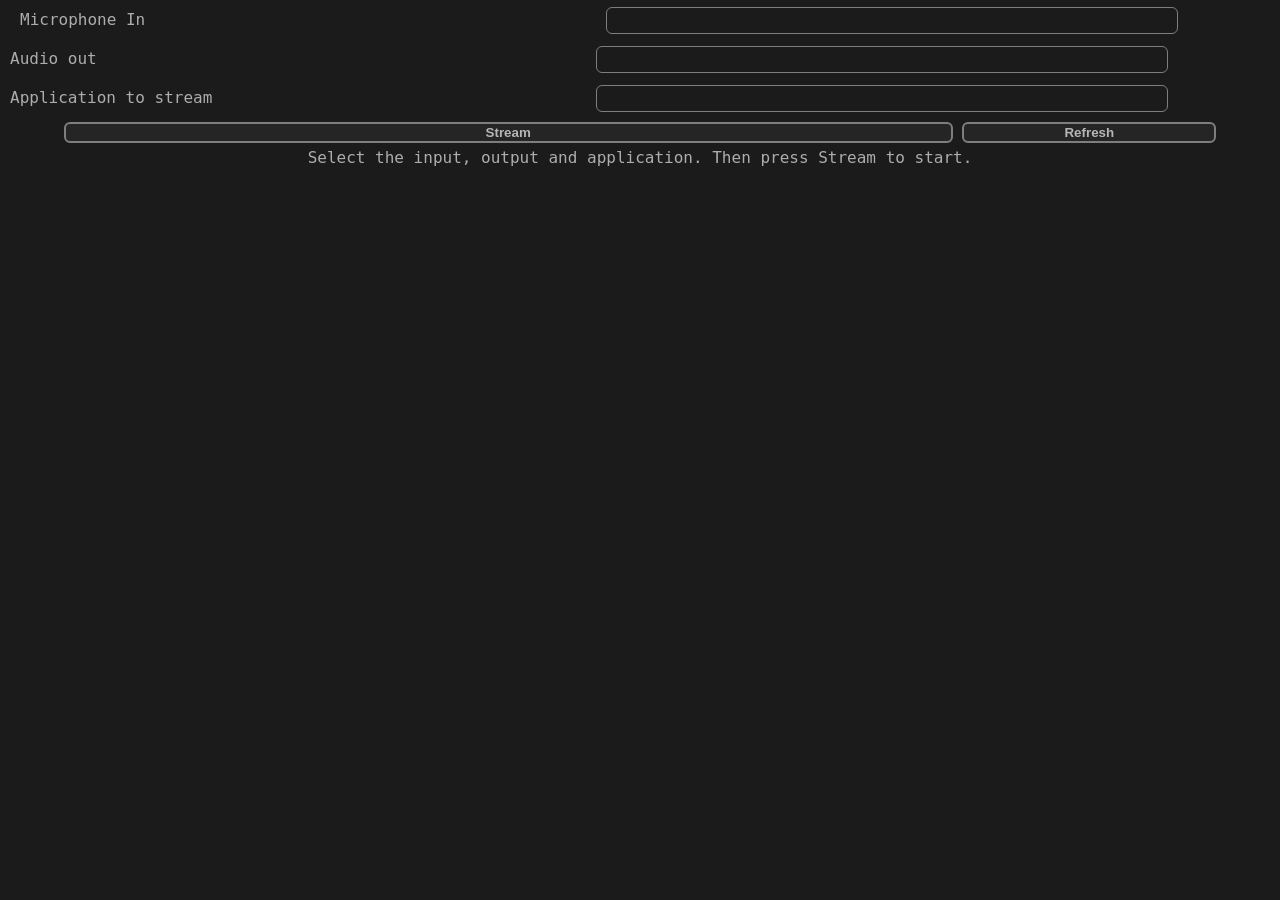
<file: GUI.html>
<!DOCTYPE html>
<html>

<head>
    <style>

        * {
            appearance: none;
        }
        html,body{
            margin:0;
            padding:0;
            border:none;
            background-color: rgb(27, 27, 27);
            color: rgb(173, 173, 173);
            overflow: hidden;
            font-family: monospace;
        }
        #motd{
            font-size: 14px;
        }
        body{
            font-size:16px;
            
        }
        *{
            padding:5px;
        }
        select,select *{
            background-color: rgb(27, 27, 27);
            color: rgb(173, 173, 173);
         

        }
        select,select > popup{
            border:0.2vmin solid rgb(126, 126, 126);
            border-radius: 6px;
        }

        button:hover{
            background-color: rgb(59, 59, 59);

        }

        button{
            background-color: rgb(37, 37, 37);
            color: rgb(182, 182, 182);
            font-weight: bold;
            border-radius: 6px;
                        border:2px solid rgb(126, 126, 126);
            padding:1px;
            padding-left:3px;
            padding-right:3px;
            cursor: pointer;
        }
        body > div{
            display:block;
            text-align: left;
        }

        select{
            width:45%;

        }
        label{
            display: inline-block;
            width:45%;
        }
     
        #controls{
            text-align: center;
        }
        #controls  button {
            width:20%;
        }
        #controls  button:first-child {
            width:70%;
        }

        body.streaming select,     body.streaming  #controls  button:nth-child(2){
            pointer-events: none;
            opacity:0.5;
            hit-margin: -30000px;
        }
       

    </style>

</head>

<body>
        <div>
            <i class="fas fa-microphone"></i> <label>Microphone In</label>
            <select id="sources">
            </select>
        </div>
        <div>
            <label>Audio out</label>
            <select id="sinks">
            </select> 
        </div>
        <div>
        <label>Application to stream</label>
        <select id="pids">
        </select> 

    </div>
    <div id="controls">
        <button id="stream">Stream</button> 
        <button id="refresh">Refresh</button> 

        <div id="status">Select the input, output and application. Then press Stream to start.</div>
    </div>
    <div id="motd"></div>

<script type="text/tiscript">
        const DEFAULT_STATUS="Select the input, output and application. Then press Stream to start.";
        let STREAMING=false;
        let LID = 0;
        const IDmap = {};

        function populateOptions(gid, vals) {
            const el =  self.select("#" + gid);
            
            for(let i=0;i<vals.length;i++) {
                const v=vals[i];
                let idd = IDmap[gid + "_" + v.name];
                if (!idd) {
                    idd = gid + "_" + LID++;
                    IDmap[gid + "_" + v.name] = idd;
                }
                let vel = el.select("#" + idd);
                if (!vel) {
                    vel = new Element("option");
                    vel.attributes["id"]= idd;
                    el.select("popup").append(vel);
                    
                }
                vel.value = v.name;
                
                vel.html = v.description.toHtmlString();
            }
            el.value="";

            return el;
        }

       
        function reload() {
            setStatus("Loading...");
            self.timer(500,function(){

                // MOTD
                self.select("#motd").html=view.getMOTD();

                // Reload sources
                const sources = view.listSources();
                const sourcesEl = populateOptions("sources", sources);

                // Reload sinks
                const sinks =  view.listSinks();
                const sinksEl = populateOptions("sinks", sinks);


                // Reload processes
                const processes =  view.listProcesses();
                processes.unshift({
                    name:"auto",
                    description:"auto (select window)"            
                });

                const pidsEl = populateOptions("pids", processes);

                const streamBtn =  self.select("#stream");
                streamBtn.onClick= function() {
                    if(STREAMING){
                        STREAMING=false;
                        streamBtn.html="Start";
                        setStatus("Stopping...")
                        self.timer(500,function(){
                            view.stopStream();
                            setStatus(DEFAULT_STATUS);
                            self.select('body').attributes["class"]="";
                        });
                    }else{
                        STREAMING=true;
                        streamBtn.html="Stop";
                        setStatus("Starting...")
                        self.select('body').attributes["class"]="streaming";
                        self.timer(500,function(){
                            const source = sourcesEl.select("option:current").value;
                            const out = sinksEl.select("option:current").value;
                            let pids = pidsEl.select("option:current").value;
                    
                            const cnt=function(){
                                view.println("Source: "+source+" Output: "+out+" Pids: "+ pids);
                                setStatus("Streaming "+pids+"...")
                                view.startStream(source,out,pids);
                            };
                            
                            if(pids=="auto"){
                                setStatus("Select the application by clicking its window...")
                                self.timer(100,function(){
                                    pids=view.clickSelect();
                                    cnt();
                                });
                            }else{
                                self.timer(100,function(){
                                    cnt();
                                });
                            }
                        });
                    }
                }

                const refreshBtn=self.select("#refresh");
                refreshBtn.onClick= reload;
                setStatus(DEFAULT_STATUS);
            });
        }

        function setStatus(s){
            self.select("#status").html=s;
        }

        reload();
        
    </script>
</body>

</html>
</file>
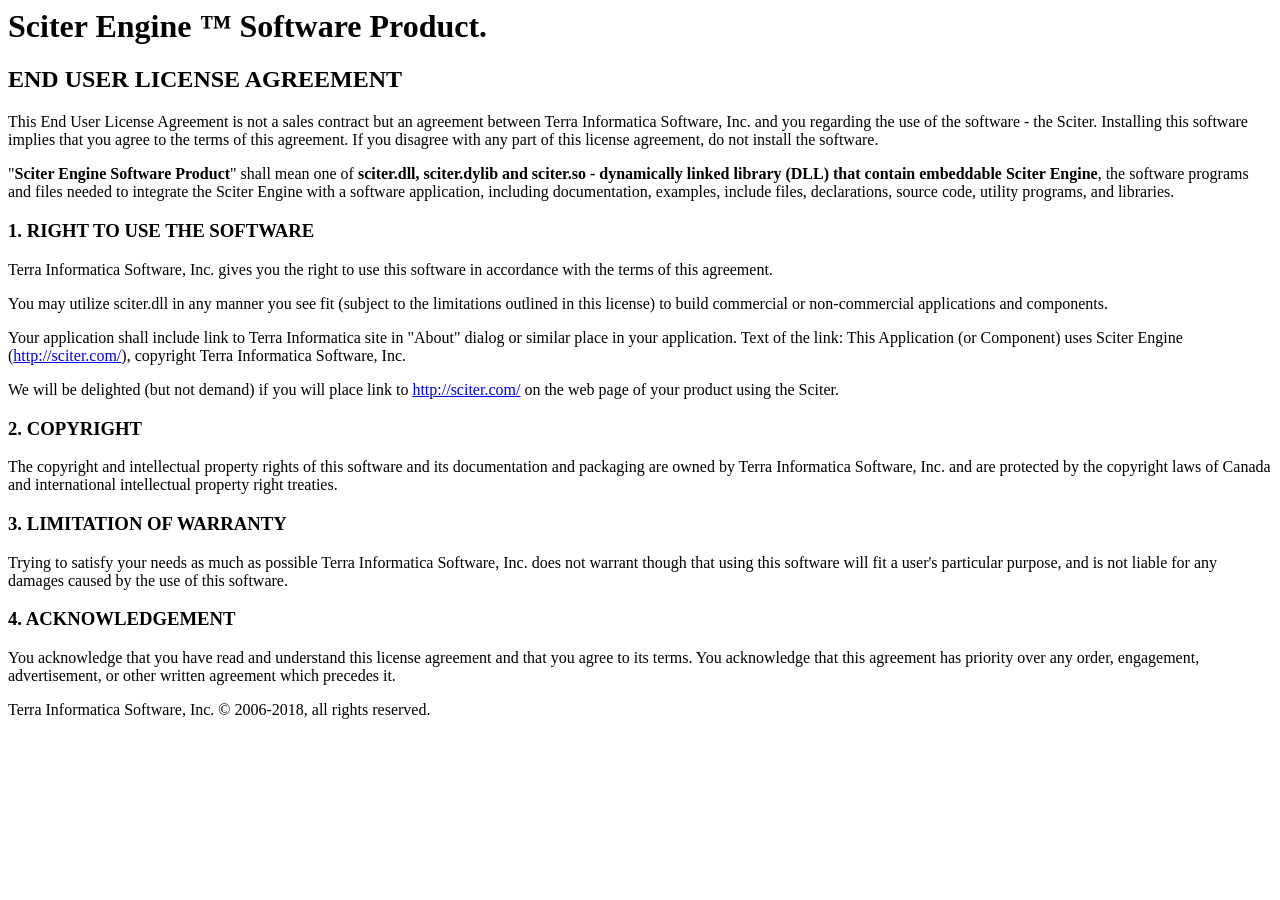
<file: sciter/license.htm>
﻿<html>
  <head>
    <title>Sciter end user license agreement</title>
  </head>
<body>
<h1>Sciter Engine ™ Software Product.</h1>
<h2>END USER LICENSE AGREEMENT</h2>
<p>This End User License Agreement is not a sales contract but an agreement between Terra Informatica Software, Inc. and you regarding the use of the software - the Sciter. Installing this software implies that you agree to the terms of this agreement. If you disagree with any part of this license agreement, do not install the software.</p>
<p>&quot;<strong>Sciter Engine Software Product</strong>&quot; shall mean one of <strong>sciter.dll, sciter.dylib and sciter.so&nbsp;- dynamically linked library (DLL) that contain embeddable Sciter Engine</strong>, the software programs and files needed to integrate the Sciter Engine with a software application, including documentation, examples, include files, declarations, source code, utility programs, and libraries.</p>
<h3>1. RIGHT TO USE THE SOFTWARE</h3>
<p>Terra Informatica Software, Inc. gives you the right to use this software in accordance with the terms of this agreement.</p>
<p>You may utilize sciter.dll in any manner you see fit (subject to the limitations outlined in this license) to build commercial or non-commercial applications and components.</p>
<p>Your application shall include link to Terra Informatica site in &quot;About&quot; dialog or similar place in your application. Text of the link: This Application (or Component) uses Sciter Engine (<a href="http://sciter.com">http://sciter.com/</a>), copyright Terra Informatica Software, Inc.</p>
<p>We will be delighted (but not demand) if you will place link to <a href="http://sciter.com">http://sciter.com/</a> on the web page of your product using the Sciter.</p>
<h3>2. COPYRIGHT</h3>
<p>The copyright and intellectual property rights of this software and its documentation and packaging are owned by Terra Informatica Software, Inc. and are protected by the copyright laws of Canada and international intellectual property right treaties. &nbsp;</p>
<h3>3. LIMITATION OF WARRANTY</h3>
<p>Trying to satisfy your needs as much as possible Terra Informatica Software, Inc. does not warrant though that using this software will fit a user's particular purpose, and is not liable for any damages caused by the use of this software.</p>
<h3>4. ACKNOWLEDGEMENT</h3>
<p>You acknowledge that you have read and understand this license agreement and that you agree to its terms. You acknowledge that this agreement has priority over any order, engagement, advertisement, or other written agreement which precedes it.</p>
<p>Terra Informatica Software, Inc. © 2006-2018, all rights reserved.</p>
</body>
</html>
</file>
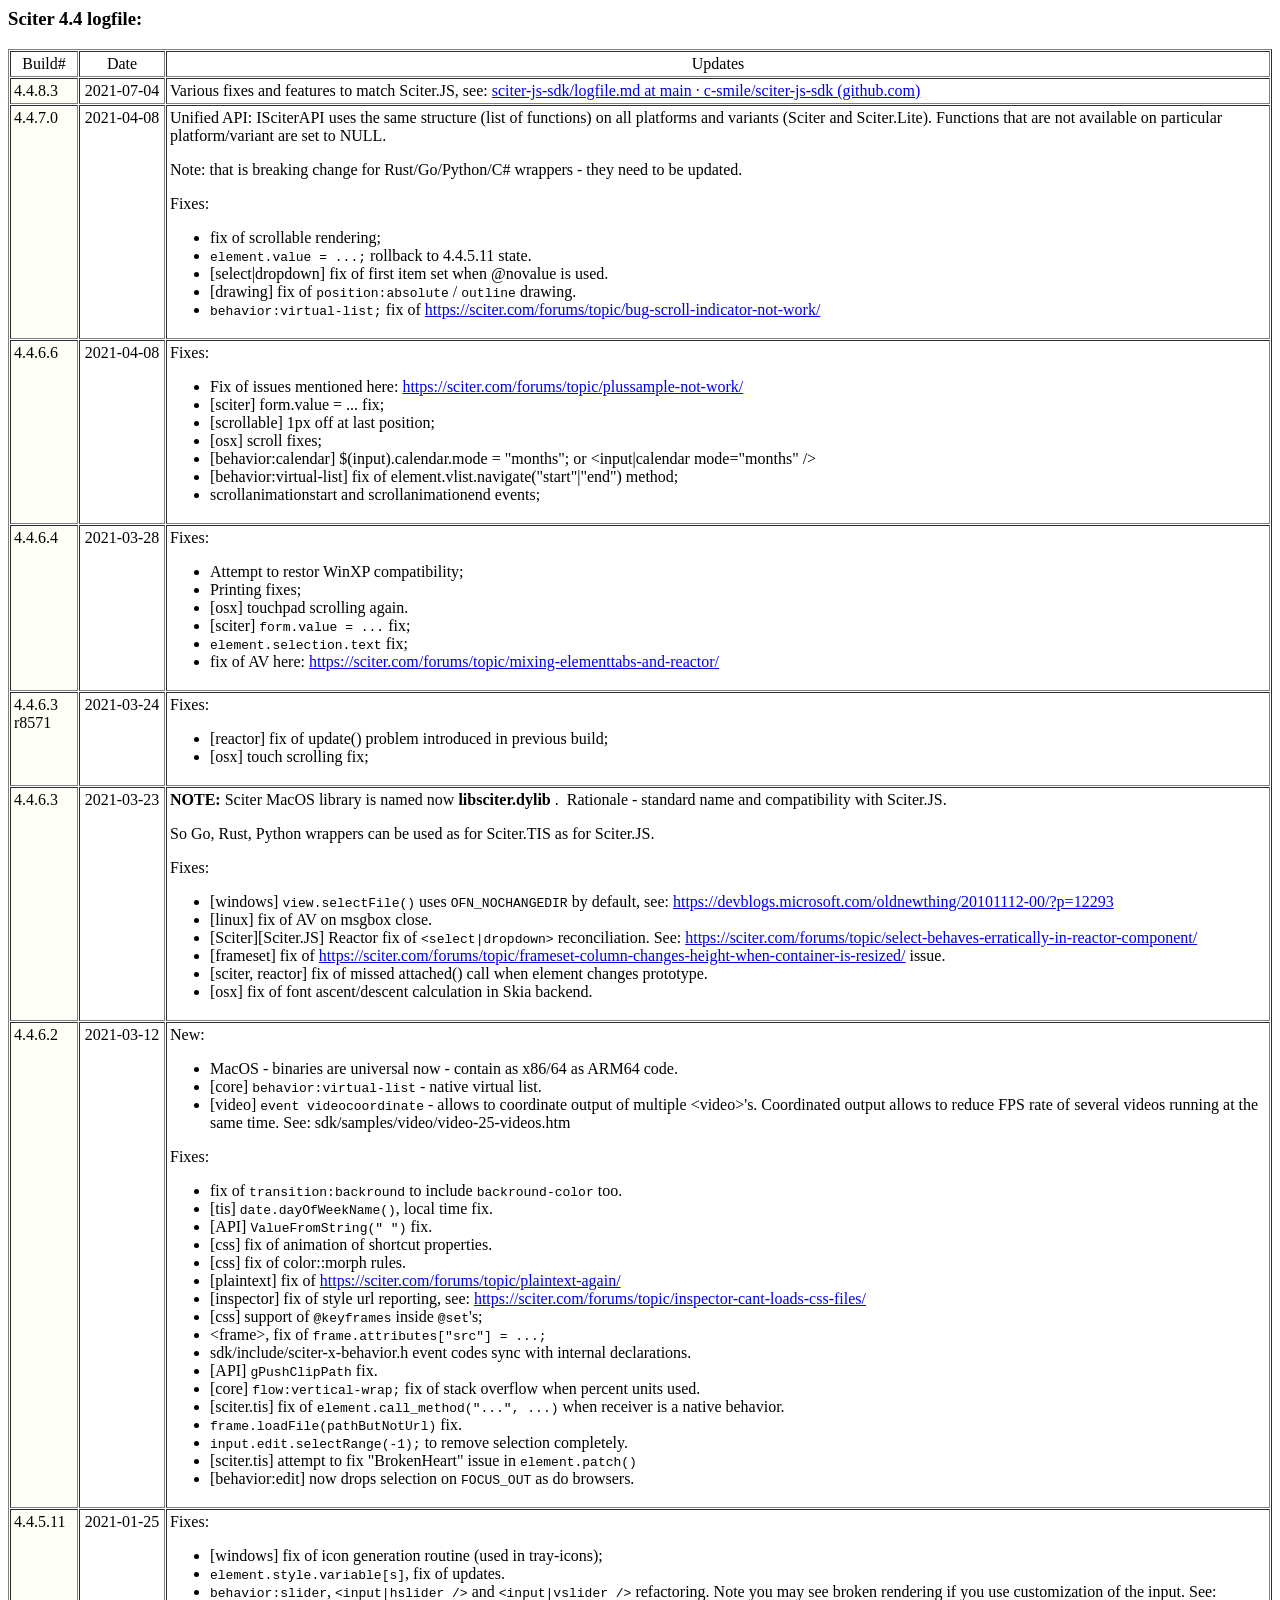
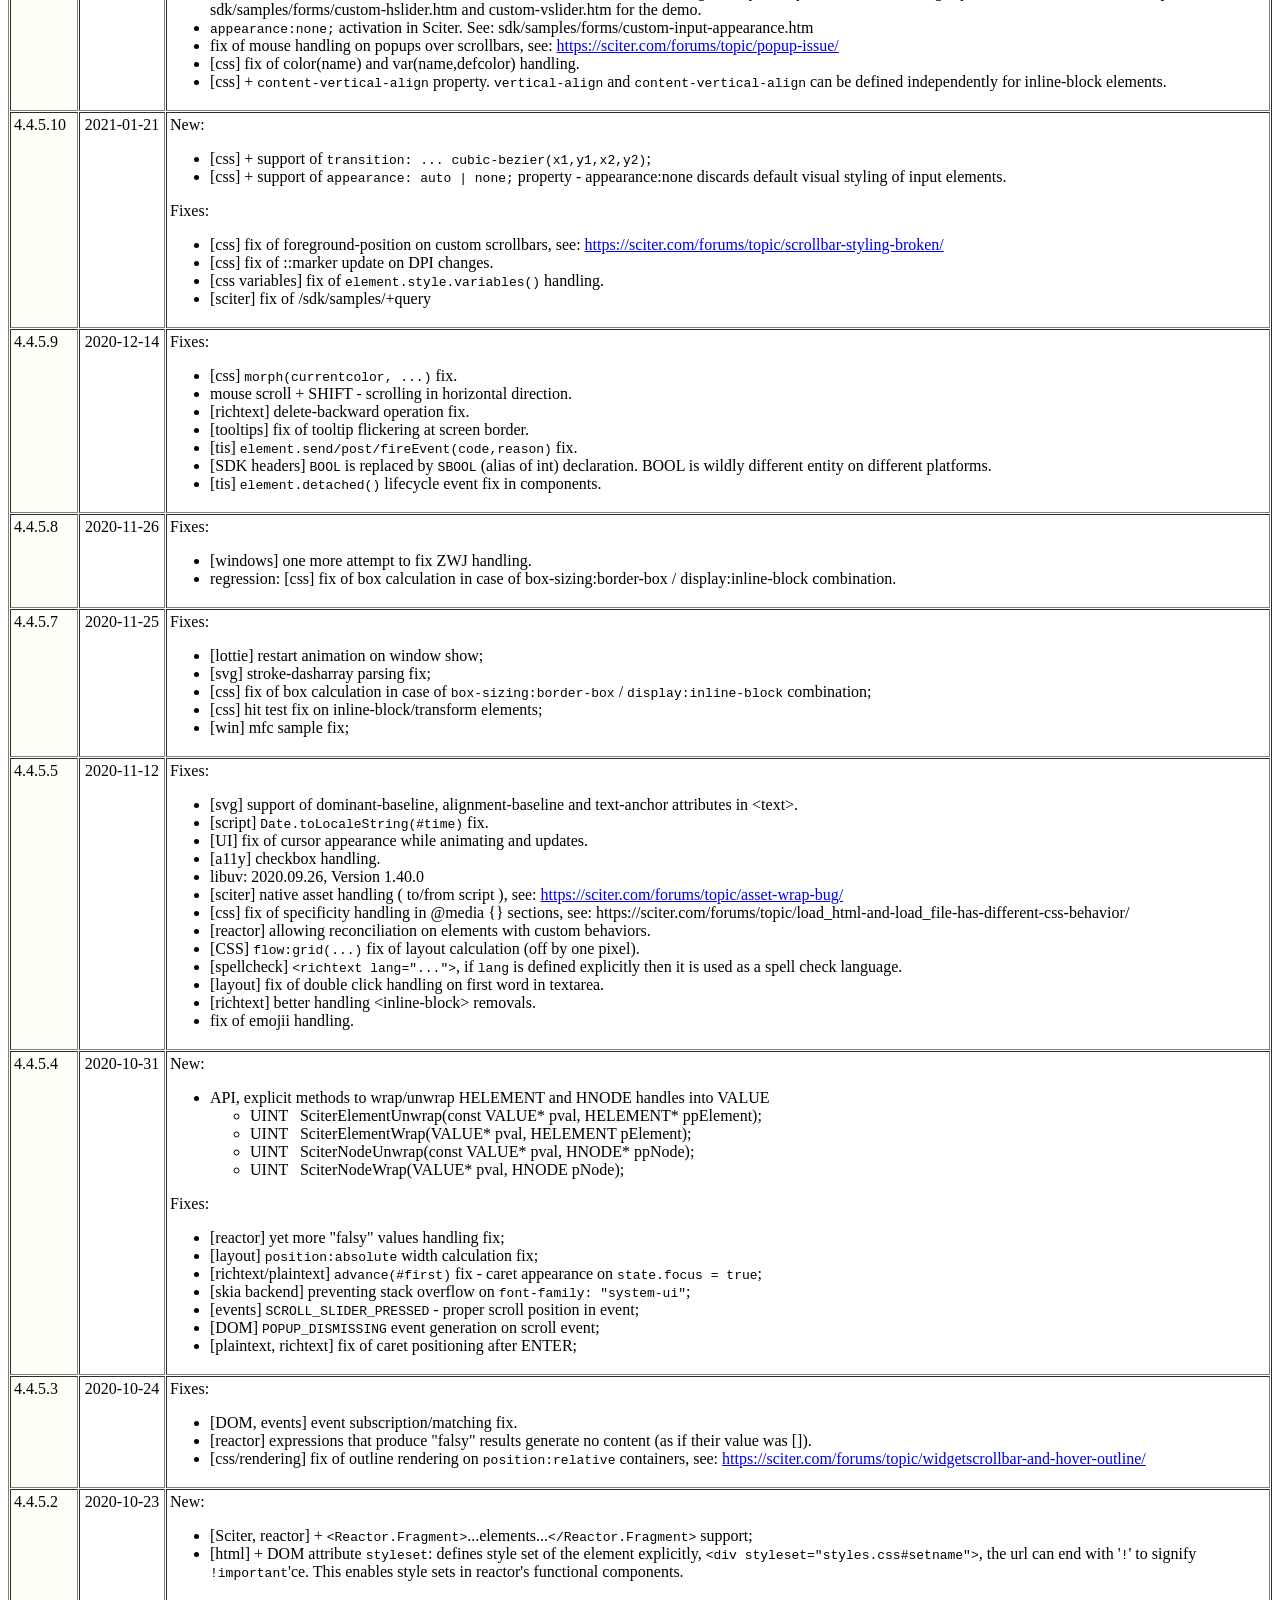
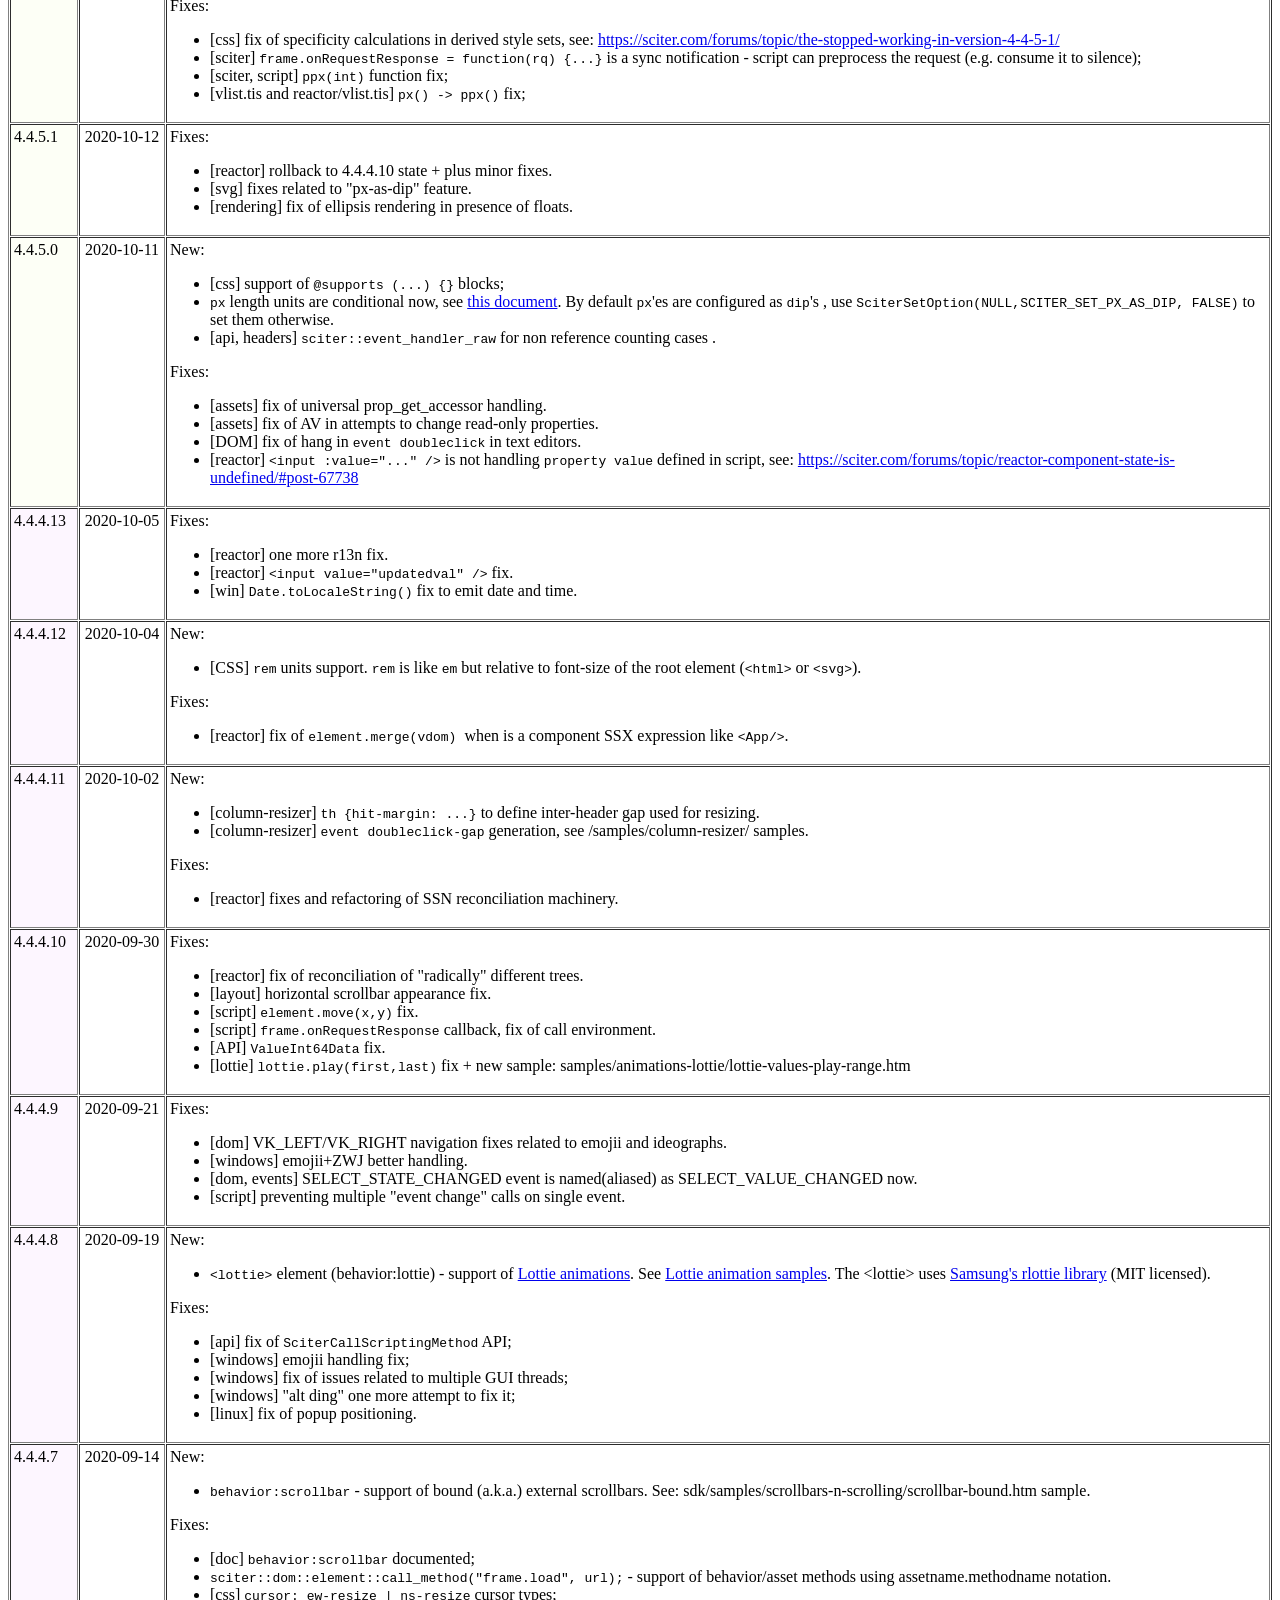
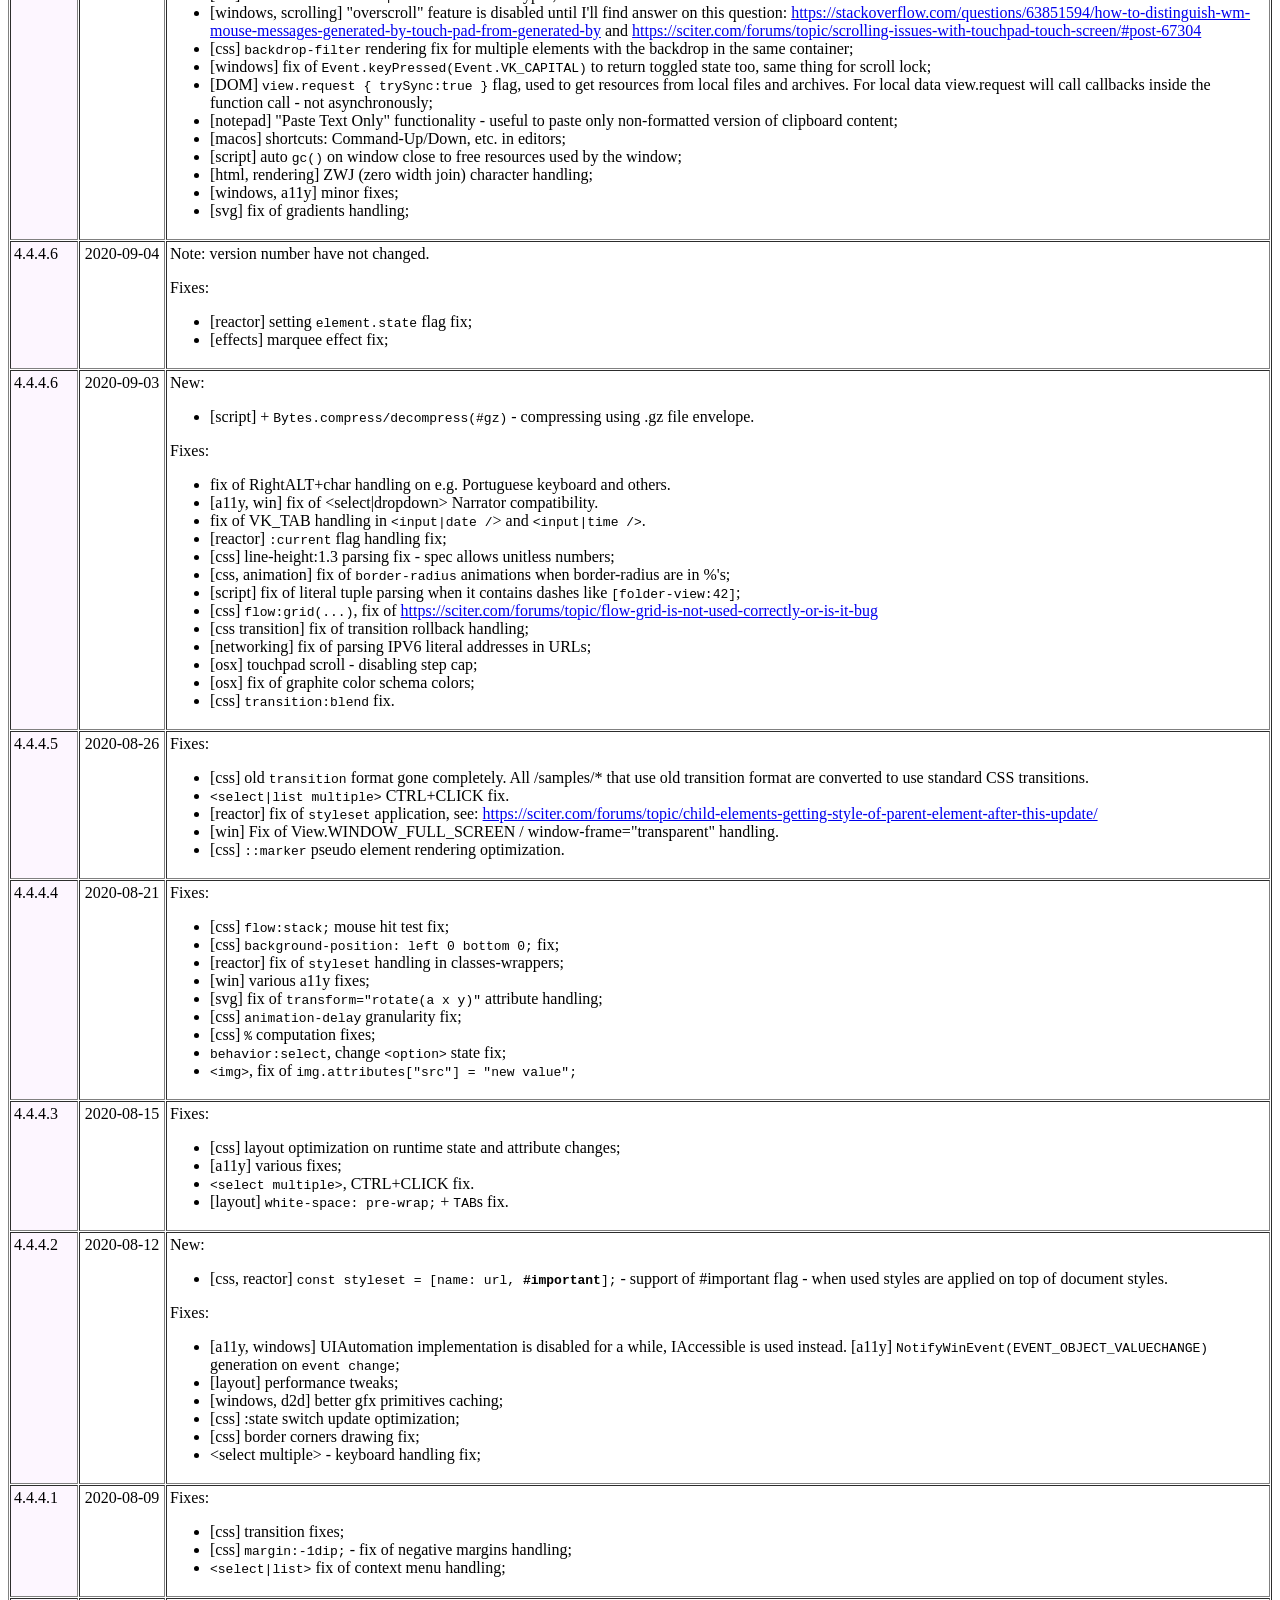
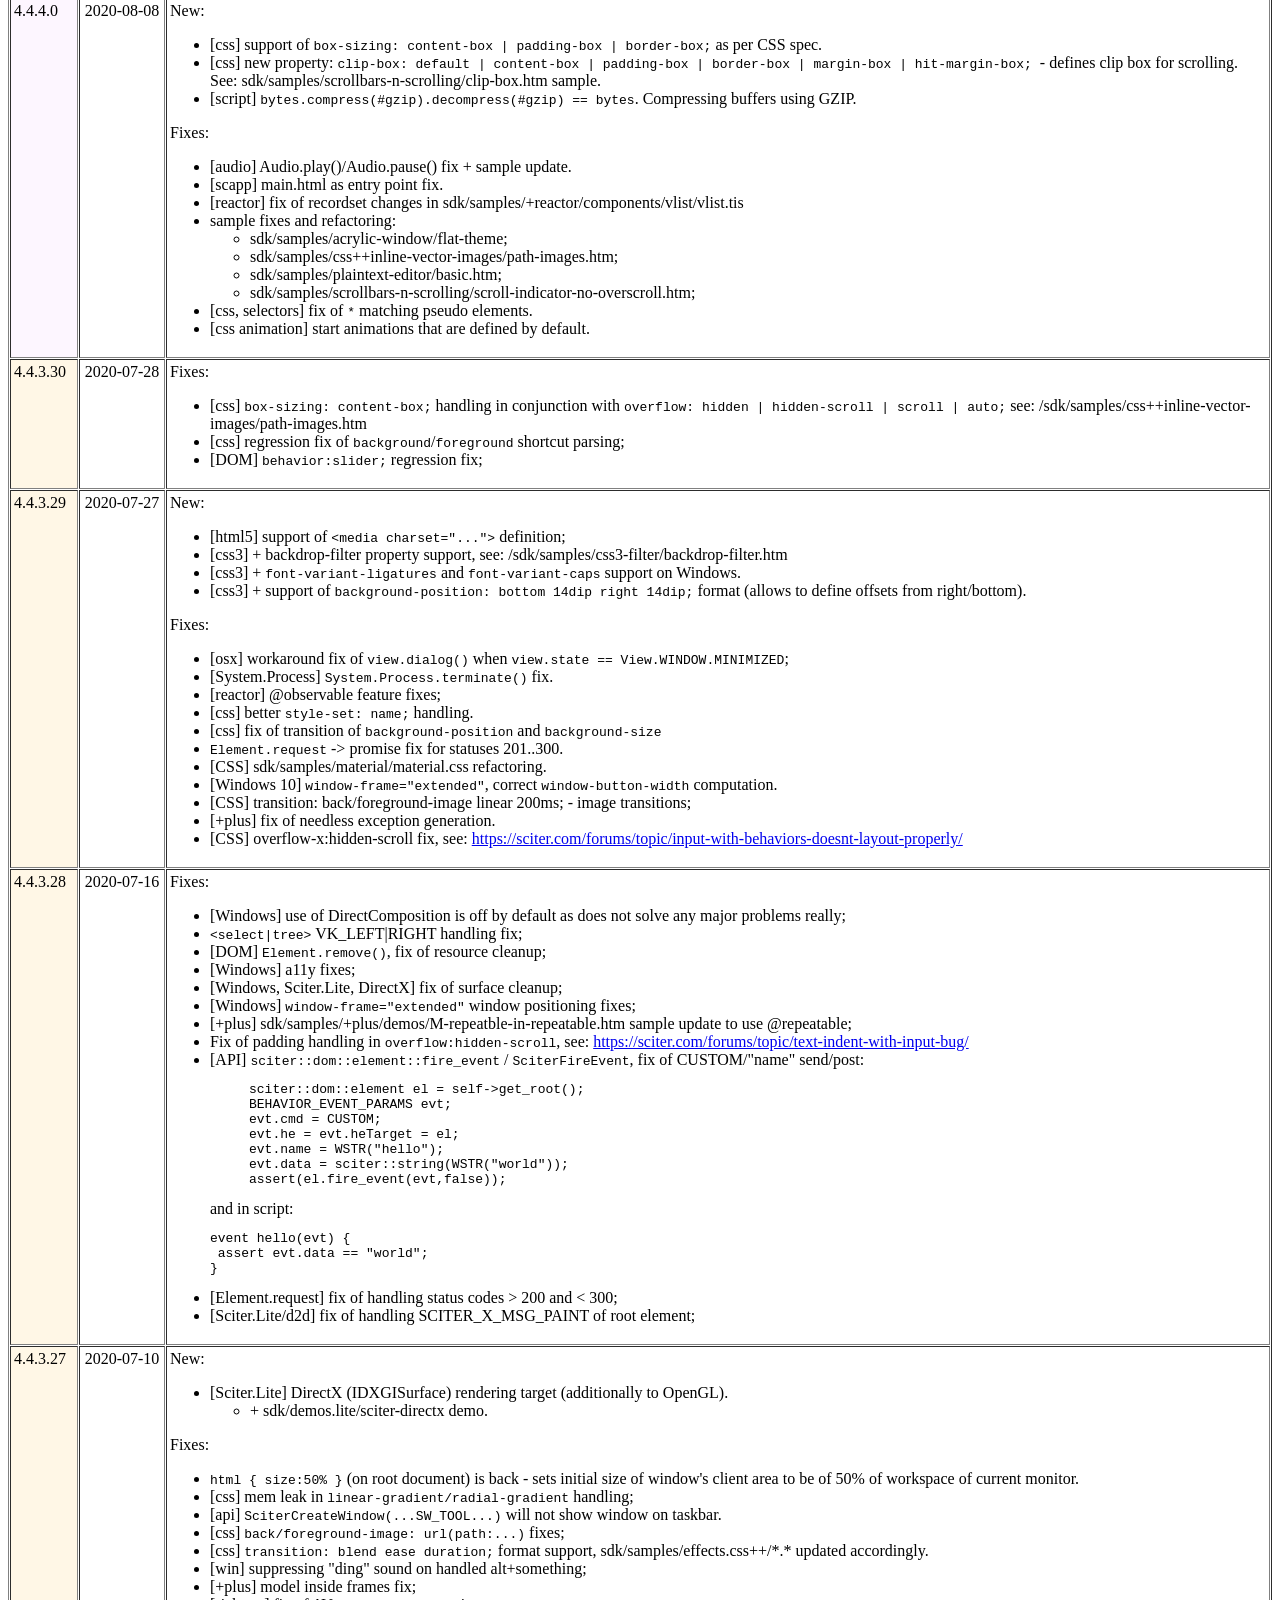
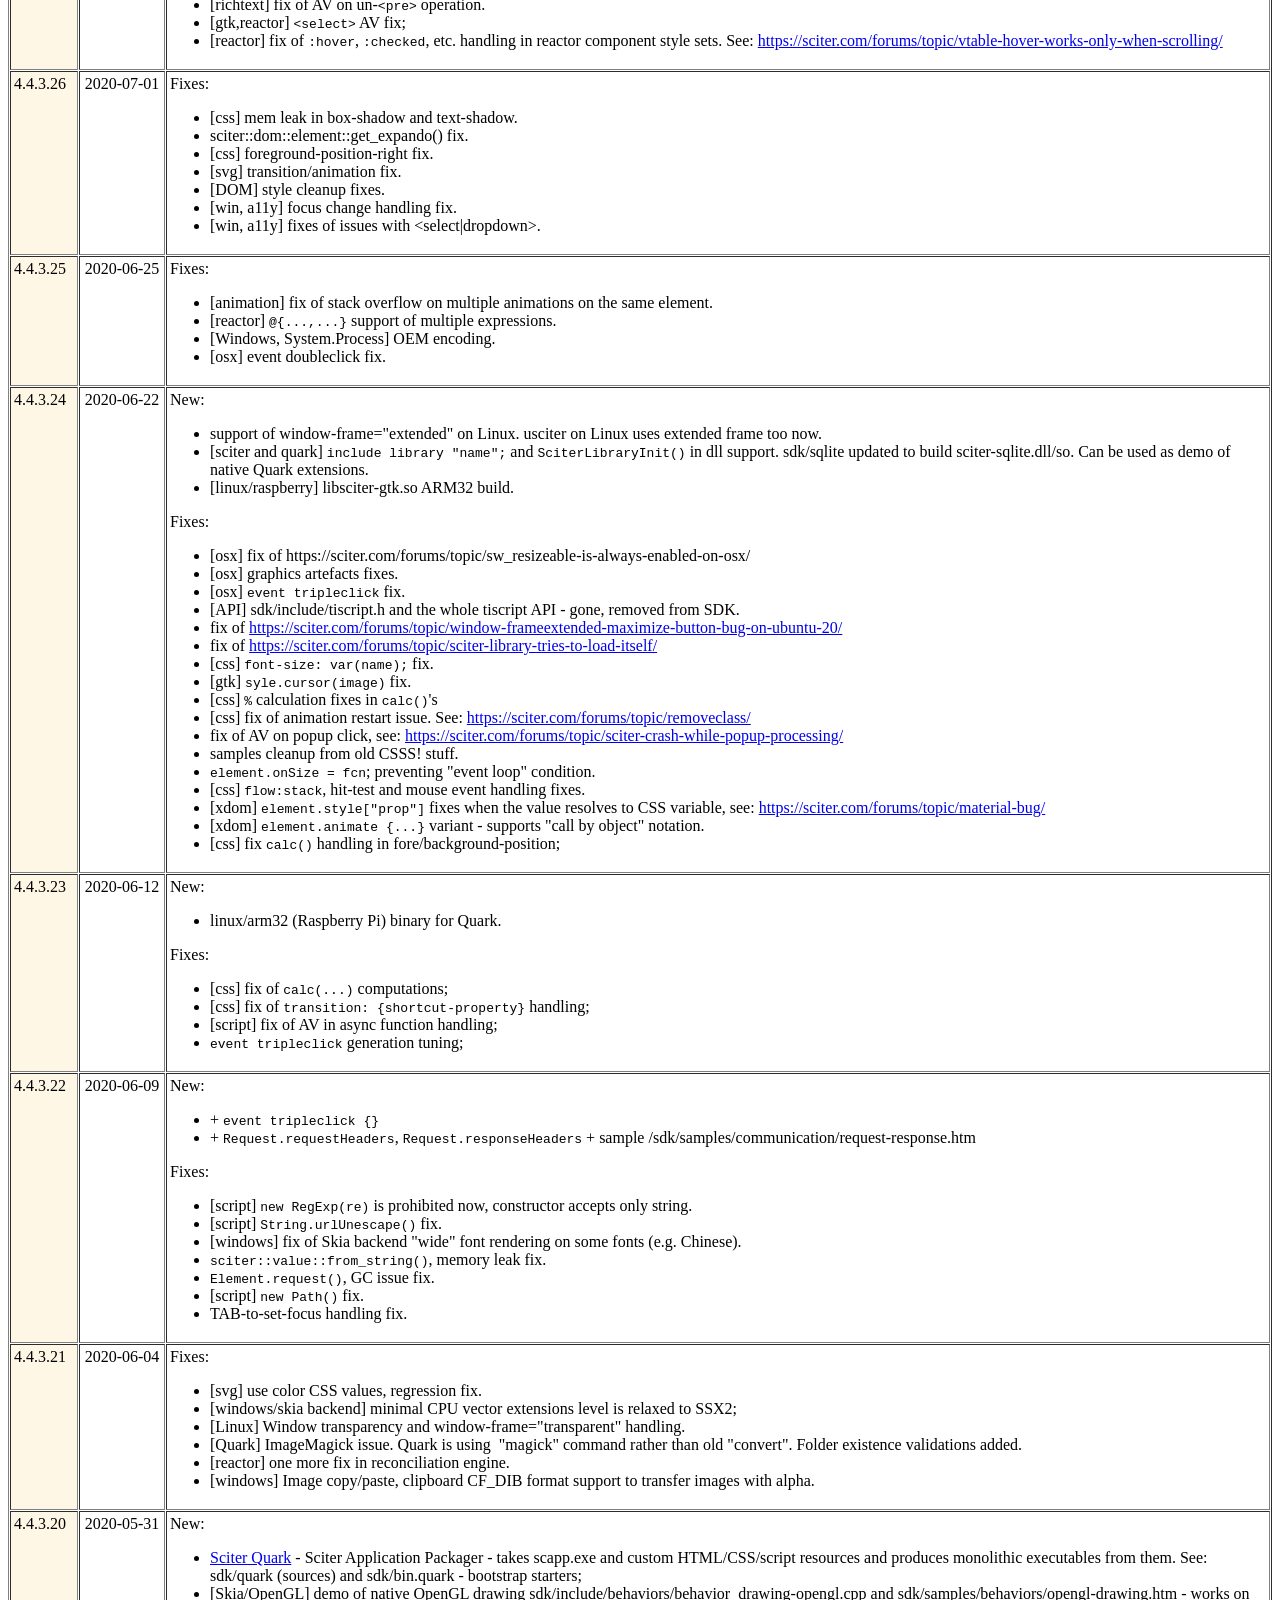
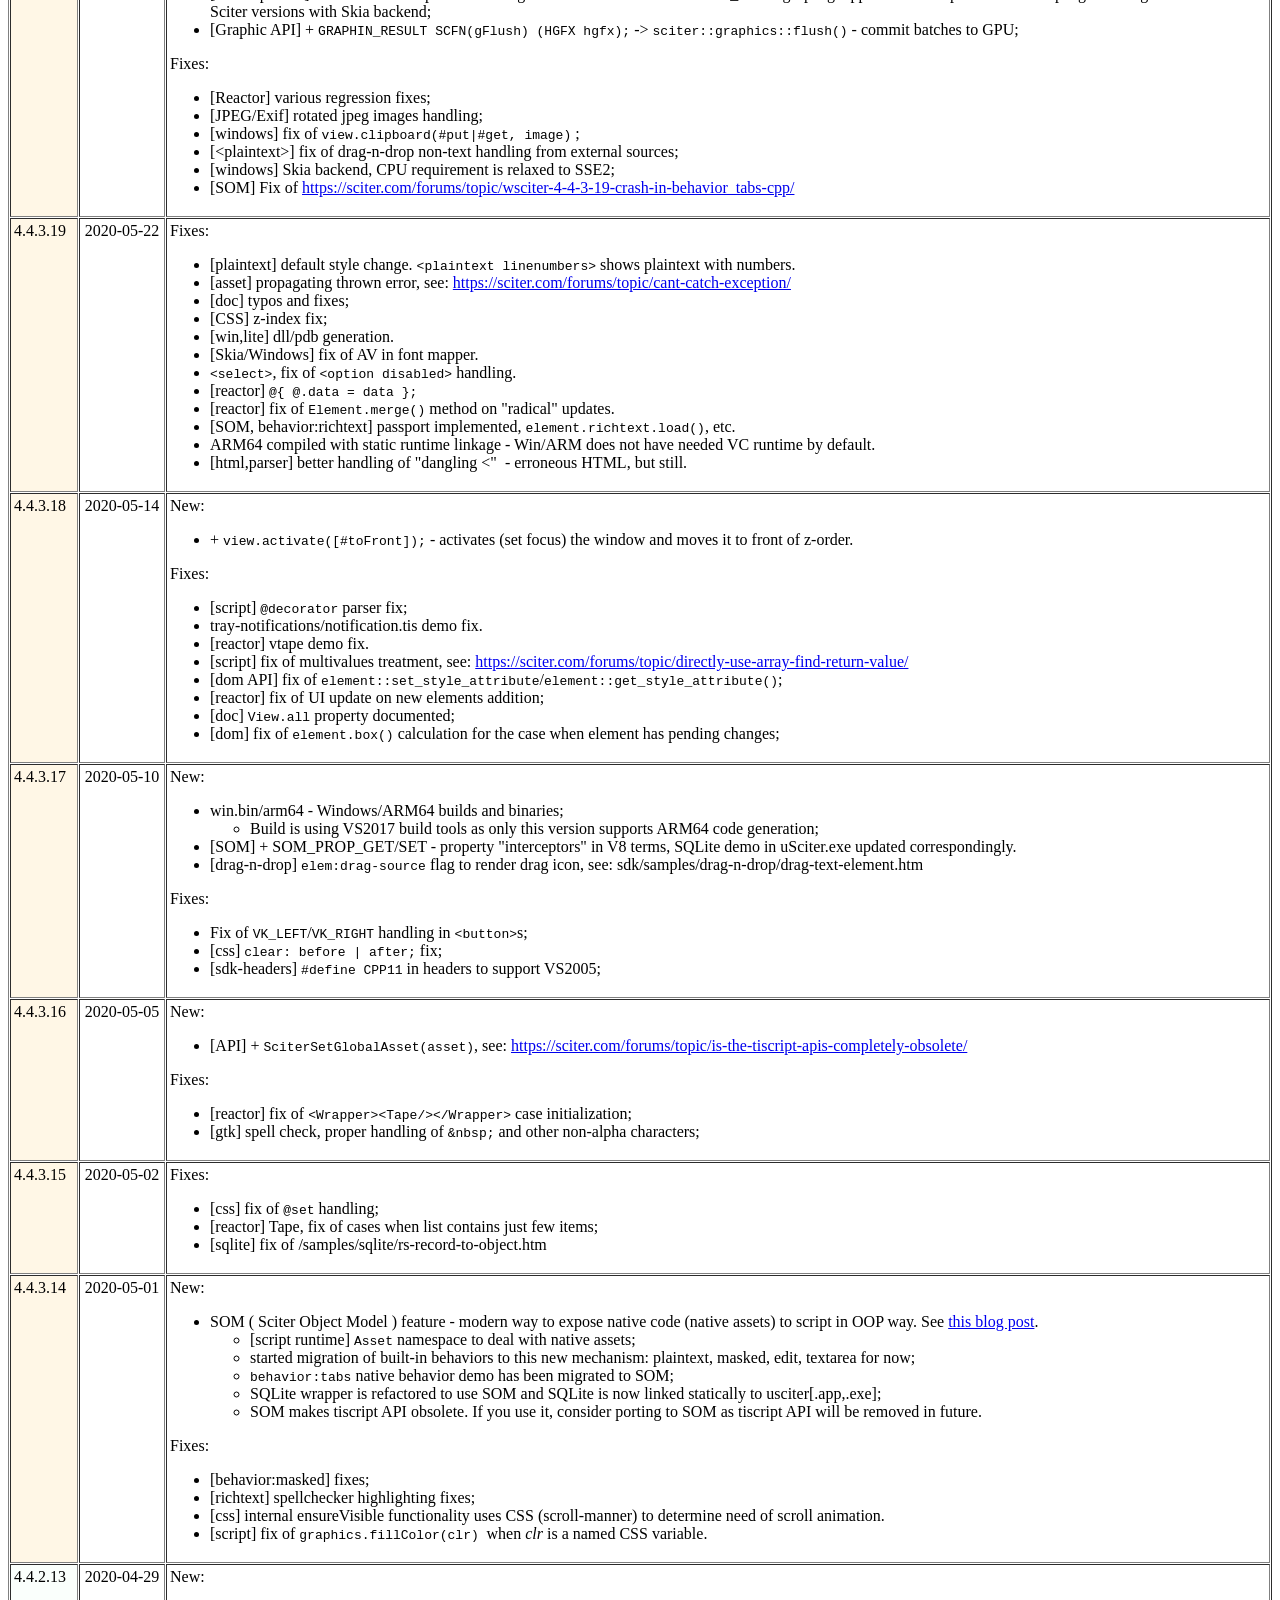
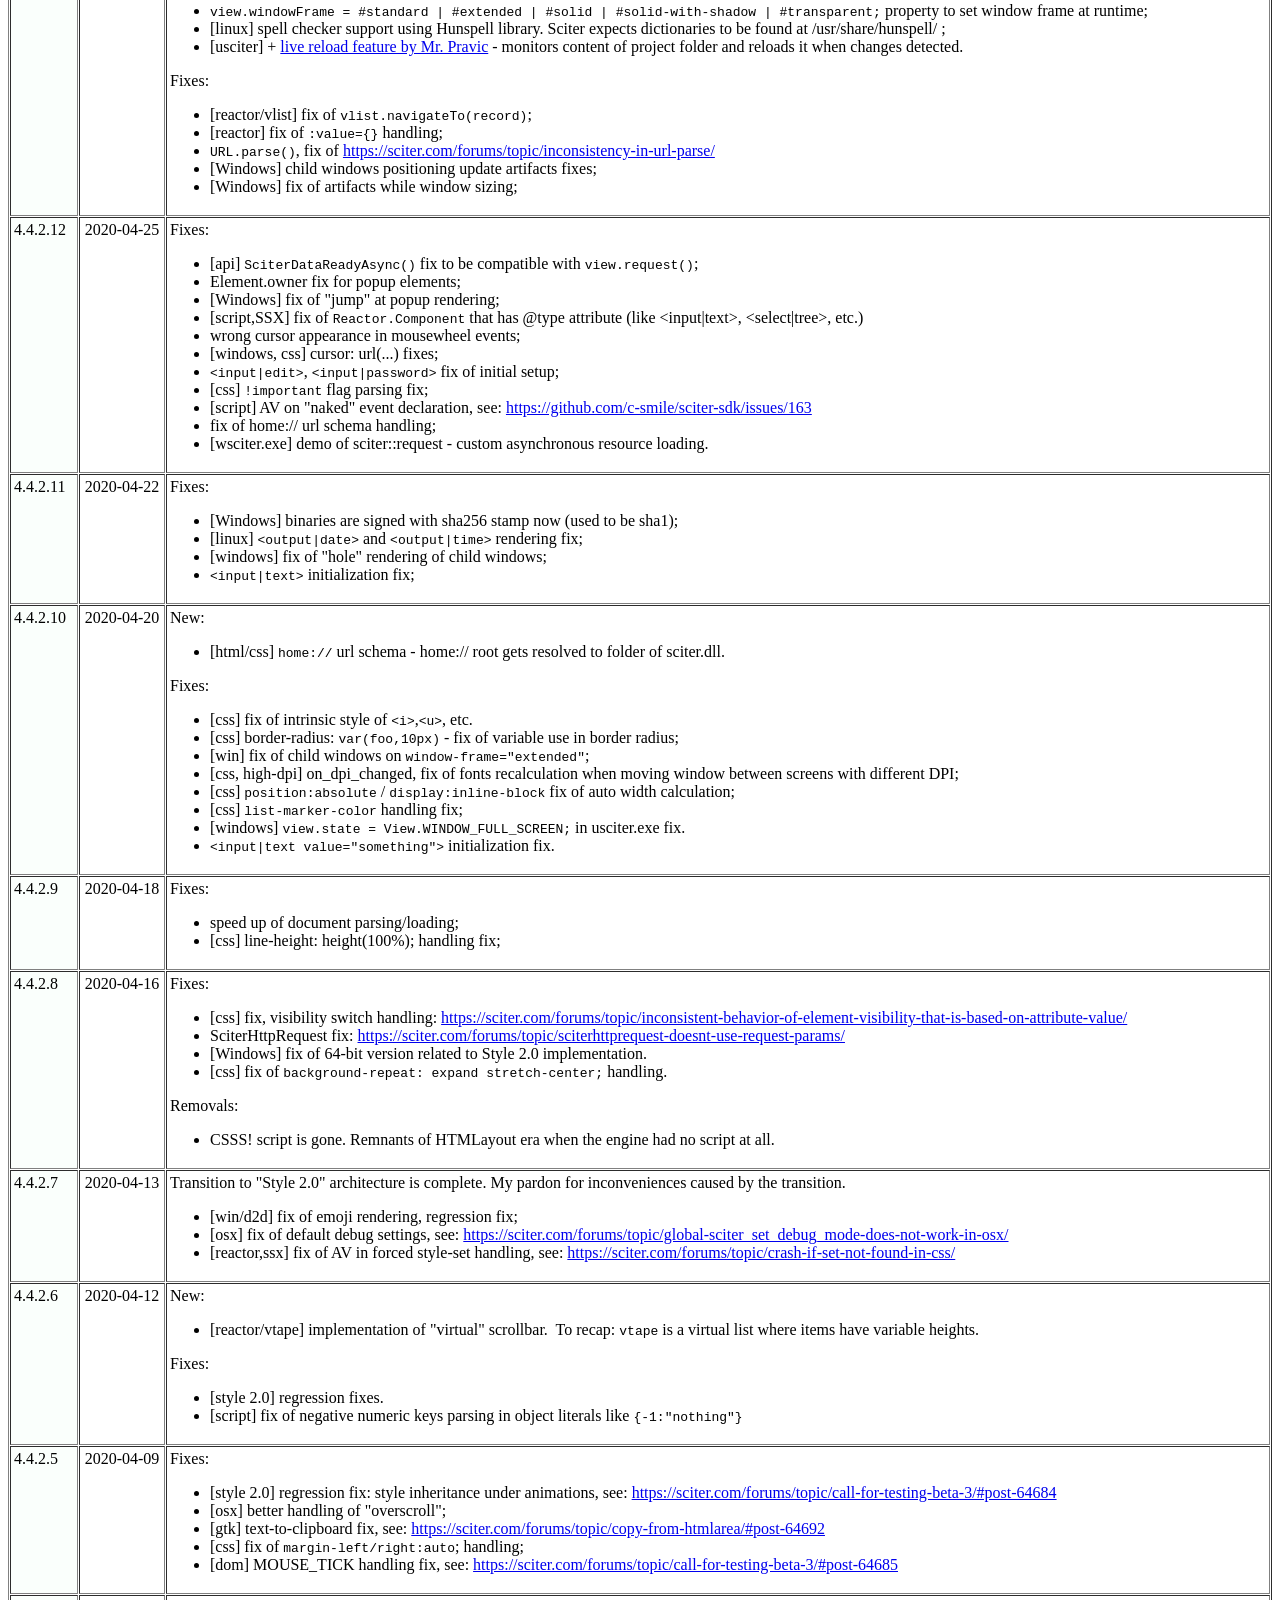
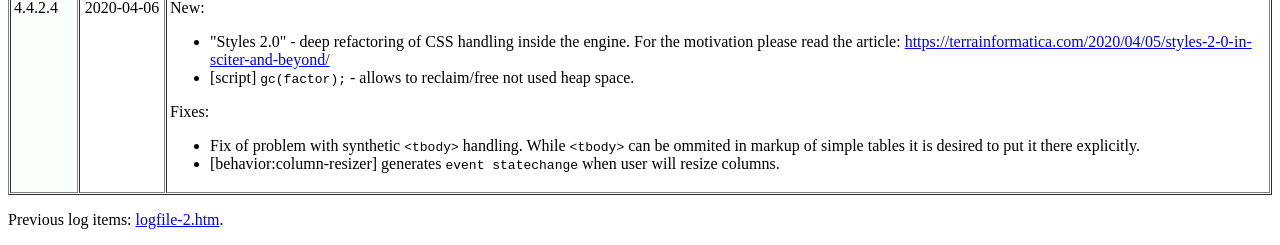
<file: sciter/logfile.htm>
﻿<html>
  <head>
    <title>4.4.*.* logfile</title>
    <meta name="generator" content="html-notepad.com"/>
  </head>
<body>
  <h3>Sciter 4.4 logfile:</h3>
  <table border="1" cellpadding="3" cellspacing="1" width="100%">
    <tbody><tr>
      <td width="60" nowrap valign="top" align="center">Build#</td>
      <td width="78" nowrap valign="top" align="center">Date</td>
      <td align="center">Updates</td></tr>
    <tr><td valign="top" bgcolor="#fdfff6">4.4.8.3</td><td nowrap valign="top" align="center">2021-07-04</td><td>Various fixes and features to match Sciter.JS, see:&nbsp;<a href="https://github.com/c-smile/sciter-js-sdk/blob/main/logfile.md">sciter-js-sdk/logfile.md at main · c-smile/sciter-js-sdk (github.com)</a></td></tr><tr><td valign="top" bgcolor="#fdfff6">4.4.7.0</td><td nowrap valign="top" align="center">2021-04-08</td><td>Unified API: ISciterAPI uses the same structure (list of functions) on all platforms and variants (Sciter and Sciter.Lite). Functions that are not available on particular platform/variant are set to NULL.
					<p>Note: that is breaking change for Rust/Go/Python/C# wrappers - they need to be updated.</p><p>Fixes:</p>
					<ul><li>fix of scrollable rendering;</li>
						<li><code>element.value = ...;</code> rollback to 4.4.5.11 state.&nbsp;</li>
						<li>[select|dropdown] fix of first item set when @novalue is used.</li>
						<li>[drawing] fix of <code>position:absolute</code> / <code>outline</code> drawing.</li>
						<li><code>behavior:virtual-list;</code> fix of <a href="https://sciter.com/forums/topic/bug-scroll-indicator-not-work/">https://sciter.com/forums/topic/bug-scroll-indicator-not-work/</a>&nbsp;</li></ul></td></tr><tr><td valign="top" bgcolor="#fdfff6">4.4.6.6</td><td nowrap valign="top" align="center">2021-04-08</td><td>Fixes:
					<ul><li>Fix of issues mentioned here: <a href="https://sciter.com/forums/topic/plussample-not-work/">https://sciter.com/forums/topic/plussample-not-work/</a>&nbsp;</li>
						<li>[sciter] form.value = ... fix;</li>
						<li>[scrollable] 1px off at last position;</li>
						<li>[osx] scroll fixes;</li>
						<li>[behavior:calendar] $(input).calendar.mode = &quot;months&quot;; or &lt;input|calendar mode=&quot;months&quot; /&gt;</li>
						<li>[behavior:virtual-list] fix of element.vlist.navigate(&quot;start&quot;|&quot;end&quot;) method;</li>
						<li>scrollanimationstart and scrollanimationend events;</li></ul></td></tr><tr><td valign="top" bgcolor="#fdfff6">4.4.6.4</td><td nowrap valign="top" align="center">2021-03-28</td><td>Fixes:
					<ul><li>Attempt to restor WinXP compatibility;</li>
						<li>Printing fixes;</li>
						<li>[osx] touchpad scrolling again.</li>
						<li>[sciter] <code>form.value = ...</code>&nbsp;fix;&nbsp;</li>
						<li><code>element.selection.text</code> fix;</li>
						<li>fix of AV here: <a href="https://sciter.com/forums/topic/mixing-elementtabs-and-reactor/">https://sciter.com/forums/topic/mixing-elementtabs-and-reactor/</a>&nbsp;</li></ul></td></tr><tr><td valign="top" bgcolor="#fdfff6">4.4.6.3 r8571</td><td nowrap valign="top" align="center">2021-03-24</td><td>Fixes:
					<ul><li>[reactor] fix of update() problem introduced in previous build;</li>
						<li>[osx] touch scrolling fix;</li></ul></td></tr><tr><td valign="top" bgcolor="#fdfff6">4.4.6.3</td><td nowrap valign="top" align="center">2021-03-23</td><td>
					
					<p><b>NOTE</b><b>:</b> Sciter MacOS&nbsp;library is named now <b>libsciter.dylib</b> . &nbsp;Rationale - standard name and compatibility with Sciter.JS. </p>
					<p>So Go, Rust, Python wrappers can be used as for Sciter.TIS as for Sciter.JS.</p><p>Fixes:
					</p><ul><li>[windows] <code>view.selectFile()</code> uses <code>OFN_NOCHANGEDIR</code> by default, see:  <a href="https://devblogs.microsoft.com/oldnewthing/20101112-00/?p=12293">https://devblogs.microsoft.com/oldnewthing/20101112-00/?p=12293</a>&nbsp;</li>
						<li>[linux] fix of AV on msgbox close.</li>
						<li>[Sciter][Sciter.JS] Reactor fix of <code>&lt;select|dropdown&gt;</code> reconciliation. See: <a href="https://sciter.com/forums/topic/select-behaves-erratically-in-reactor-component/">https://sciter.com/forums/topic/select-behaves-erratically-in-reactor-component/</a>&nbsp;</li>
						<li>[frameset] fix of <a href="https://sciter.com/forums/topic/frameset-column-changes-height-when-container-is-resized/">https://sciter.com/forums/topic/frameset-column-changes-height-when-container-is-resized/</a> issue.</li>
						<li>[sciter, reactor] fix of missed attached() call when element changes prototype.</li>
						<li>[osx] fix of font ascent/descent calculation in Skia backend.</li></ul></td></tr><tr><td valign="top" bgcolor="#fdfff6">4.4.6.2</td><td nowrap valign="top" align="center">2021-03-12</td><td>New:
					<ul><li>MacOS - binaries are universal now - contain as x86/64 as ARM64 code.</li>
						<li>[core] <code>behavior:virtual-list</code> - native virtual list.</li>
						<li>[video] <code>event videocoordinate</code> - allows to coordinate output of multiple &lt;video&gt;'s. Coordinated output allows to reduce FPS rate of several videos running at the same time. See: sdk/samples/video/video-25-videos.htm</li>
						</ul>
					<p>Fixes:</p>
					<ul><li>fix of <code>transition:backround</code> to include <code>backround-color</code> too.</li>
						<li>[tis] <code>date.dayOfWeekName()</code>, local time fix.</li>
						<li>[API] <code>ValueFromString(&quot; &quot;)</code> fix.</li>
						<li>[css] fix of animation of shortcut properties.&nbsp;</li>
						<li>[css] fix of color::morph rules.</li>
						<li>[plaintext] fix of <a href="https://sciter.com/forums/topic/plaintext-again/">https://sciter.com/forums/topic/plaintext-again/</a>&nbsp;</li>
						<li>[inspector] fix of style url reporting, see: <a href="https://sciter.com/forums/topic/inspector-cant-loads-css-files/">https://sciter.com/forums/topic/inspector-cant-loads-css-files/</a>&nbsp;</li>
						<li>[css] support of <code>@keyframes</code> inside <code>@set</code>'s;</li>
						<li>&lt;frame&gt;, fix of <code>frame.attributes[&quot;src&quot;] = ...;</code></li>
						<li>sdk/include/sciter-x-behavior.h event codes sync with internal declarations.</li>
						<li>[API] <code>gPushClipPath</code> fix.</li>
						<li>[core] <code>flow:vertical-wrap;</code> fix of stack overflow when percent units used. &nbsp;</li>
						<li>[sciter.tis] fix of <code>element.call_method(&quot;...&quot;, ...)</code> when receiver is a native behavior.</li>
						<li><code>frame.loadFile(pathButNotUrl)</code> fix.</li>
						<li><code>input.edit.selectRange(-1);</code> to remove selection completely.&nbsp;</li>
						<li>[sciter.tis] attempt to fix &quot;BrokenHeart&quot; issue in <code>element.patch()</code></li>
						<li>[behavior:edit] now drops selection on <code>FOCUS_OUT</code> as do browsers.</li></ul></td></tr><tr><td valign="top" bgcolor="#fdfff6">4.4.5.11</td><td nowrap valign="top" align="center">2021-01-25</td><td>Fixes:
					<ul><li>[windows] fix of icon generation routine (used in tray-icons);</li>
						<li><code>element.style.variable[s]</code>, fix of updates.</li>
						<li><code>behavior:slider</code>, <code>&lt;input|hslider /&gt;</code> and <code>&lt;input|vslider /&gt;</code> refactoring. Note you may see broken rendering if you use customization of the input. See: sdk/samples/forms/custom-hslider.htm and custom-vslider.htm for the demo.</li>
						<li><code>appearance:none;</code> activation in Sciter. See: sdk/samples/forms/custom-input-appearance.htm</li>
						<li>fix of mouse handling on popups over scrollbars, see: <a href="https://sciter.com/forums/topic/popup-issue/">https://sciter.com/forums/topic/popup-issue/</a> &nbsp;</li>
						<li>[css] fix of color(name) and var(name,defcolor) handling.</li>
						<li>[css] + <code>content-vertical-align</code> property. <code>vertical-align</code> and <code>content-vertical-align</code> can be defined independently for inline-block elements.</li></ul></td></tr><tr><td valign="top" bgcolor="#fdfff6">4.4.5.10</td><td nowrap valign="top" align="center">2021-01-21</td><td>
					
					<p>New:</p>
					<ul><li>[css] + support of <code>transition: ... cubic-bezier(x1,y1,x2,y2)</code>;</li>
						<li>[css] + support of <code>appearance: auto | none;</code> property - appearance:none discards default visual styling of input elements.</li></ul><p>Fixes:
					</p><ul><li>[css] fix of foreground-position on custom scrollbars, see: <a href="https://sciter.com/forums/topic/scrollbar-styling-broken/">https://sciter.com/forums/topic/scrollbar-styling-broken/</a>&nbsp;</li>
						
						<li>[css] fix of ::marker update on DPI changes. &nbsp;</li>
						<li>[css variables] fix of <code>element.style.variables()</code> handling.</li><li>[sciter] fix of /sdk/samples/+query</li></ul></td></tr><tr><td valign="top" bgcolor="#fdfff6">4.4.5.9	</td><td nowrap valign="top" align="center">2020-12-14</td><td>Fixes:
					<ul>
						<li>[css] <code>morph(currentcolor, ...)</code> fix.</li><li>mouse scroll + SHIFT - scrolling in horizontal direction.</li>
						<li>[richtext] delete-backward operation fix.</li>
						<li>[tooltips] fix of tooltip flickering at screen border.</li>
						<li>[tis] <code>element.send/post/fireEvent(code,reason)</code> fix.</li>
						<li>[SDK headers] <code>BOOL</code> is replaced by <code>SBOOL</code> (alias of int) declaration. BOOL is wildly different entity on different platforms.&nbsp;</li>
						<li>[tis] <code>element.detached()</code> lifecycle event fix in components.</li></ul></td></tr><tr><td valign="top" bgcolor="#fdfff6">4.4.5.8</td><td nowrap valign="top" align="center">2020-11-26</td><td>Fixes:
					<ul>
						<li>[windows] one more attempt to fix ZWJ handling.</li><li>
regression: [css] fix of box calculation in case of box-sizing:border-box / display:inline-block combination.</li></ul></td></tr><tr><td valign="top" bgcolor="#fdfff6">4.4.5.7</td><td nowrap valign="top" align="center">2020-11-25</td><td>Fixes:
					<ul>
						
						
						<li>[lottie] restart animation on window show;</li><li>[svg] stroke-dasharray parsing fix;</li><li>[css] fix of box calculation in case of <code>box-sizing:border-box</code> / <code>display:inline-block</code> combination;</li><li>[css] hit test fix on inline-block/transform elements;</li>
						<li>[win] mfc sample fix;</li></ul></td></tr><tr><td valign="top" bgcolor="#fdfff6">4.4.5.5</td><td nowrap valign="top" align="center">2020-11-12</td><td>Fixes:
					<ul><li>[svg] support of dominant-baseline, alignment-baseline and text-anchor attributes in &lt;text&gt;.</li>
						<li>[script] <code>Date.toLocaleString(#time)</code> fix.</li>
						<li>[UI] fix of cursor appearance while animating and updates.</li>
						<li>[a11y] checkbox handling.</li>
						<li>libuv: 2020.09.26, Version 1.40.0</li>
						<li>[sciter] native asset handling ( to/from script ), see: <a href="https://sciter.com/forums/topic/asset-wrap-bug/">https://sciter.com/forums/topic/asset-wrap-bug/</a>&nbsp;</li>
						<li>[css] fix of specificity handling in @media {} sections, see: https://sciter.com/forums/topic/load_html-and-load_file-has-different-css-behavior/&nbsp;</li>
						<li>[reactor] allowing reconciliation on elements with custom behaviors.</li>
						<li>[CSS] <code>flow:grid(...)</code> fix of layout calculation (off by one pixel).</li>
						<li>[spellcheck] <code>&lt;richtext lang=&quot;...&quot;&gt;</code>, if <code>lang</code> is defined explicitly then it is used as a spell check language.</li>
						<li>[layout] fix of double click handling on first word in textarea.</li>
						<li>[richtext] better handling &lt;inline-block&gt; removals.</li>
						<li>fix of emojii handling.</li></ul></td></tr><tr><td valign="top" bgcolor="#fdfff6">4.4.5.4</td><td nowrap valign="top" align="center">2020-10-31</td><td>
					
					<p>New:</p>
					<ul><li>API, explicit methods to wrap/unwrap HELEMENT and HNODE handles into VALUE<ul><li>UINT &nbsp; SciterElementUnwrap(const VALUE* pval, HELEMENT* ppElement);</li><li> UINT &nbsp; SciterElementWrap(VALUE* pval, HELEMENT pElement);</li><li> UINT &nbsp; SciterNodeUnwrap(const VALUE* pval, HNODE* ppNode);</li><li> UINT &nbsp; SciterNodeWrap(VALUE* pval, HNODE pNode);</li></ul></li>
						</ul><p>Fixes:
					</p><ul><li>[reactor] yet more &quot;falsy&quot; values handling fix;</li>
						<li>[layout] <code>position:absolute</code> width calculation fix;</li>
						<li>[richtext/plaintext] <code>advance(#first)</code> fix - caret appearance on <code>state.focus = true</code>;</li>
						<li>[skia backend] preventing stack overflow on <code>font-family: &quot;system-ui&quot;</code>;</li>
						<li>[events] <code>SCROLL_SLIDER_PRESSED</code> - proper scroll position in event;</li>
						<li>[DOM] <code>POPUP_DISMISSING</code> event generation on scroll event;</li>
						<li>[plaintext, richtext] fix of caret positioning after ENTER;</li></ul></td></tr><tr><td valign="top" bgcolor="#fdfff6">4.4.5.3</td><td nowrap valign="top" align="center">2020-10-24</td><td>Fixes:
					<ul><li>[DOM, events] event subscription/matching fix.</li>
						<li>[reactor] expressions that produce &quot;falsy&quot; results generate no content (as if their value was []).</li>
						<li>[css/rendering] fix of outline rendering on <code>position:relative</code> containers, see: <a href="https://sciter.com/forums/topic/widgetscrollbar-and-hover-outline/">https://sciter.com/forums/topic/widgetscrollbar-and-hover-outline/</a>&nbsp;</li></ul></td></tr><tr><td valign="top" bgcolor="#fdfff6">4.4.5.2</td><td nowrap valign="top" align="center">2020-10-23</td><td>New:
					<ul><li>[Sciter, reactor] + <code>&lt;Reactor.Fragment&gt;</code>...elements...<code>&lt;/Reactor.Fragment&gt;</code> support;</li>
						<li>[html] + DOM attribute <code>styleset</code>: defines style set of the element explicitly, <code>&lt;div styleset=&quot;styles.css#setname&quot;&gt;</code>, the url can end with '<code>!</code>' to signify <code>!important</code>'ce. This enables style sets in reactor's functional components.&nbsp;</li>
						</ul>
					<p>Fixes:</p>
					<ul><li>[css] fix of specificity calculations in derived style sets, see: <a href="https://sciter.com/forums/topic/the-stopped-working-in-version-4-4-5-1/">https://sciter.com/forums/topic/the-stopped-working-in-version-4-4-5-1/</a>&nbsp;</li>
						<li>[sciter] <code>frame.onRequestResponse = function(rq) {...}</code> is a sync notification - script can preprocess the request (e.g. consume it to silence);</li>
						<li>[sciter, script] <code>ppx(int)</code> function fix;</li>
						<li>[vlist.tis and reactor/vlist.tis] <code>px() -&gt; ppx()</code> fix;</li></ul></td></tr><tr><td valign="top" bgcolor="#fdfff6">4.4.5.1</td><td nowrap valign="top" align="center">2020-10-12</td><td>Fixes:
					<ul><li>[reactor] rollback to 4.4.4.10 state + plus minor fixes.</li>
						<li>[svg] fixes related to &quot;px-as-dip&quot; feature.</li>
						<li>[rendering] fix of ellipsis rendering in presence of floats.</li></ul></td></tr><tr><td valign="top" bgcolor="#fdfff6">4.4.5.0</td><td nowrap valign="top" align="center">2020-10-11</td><td>New:
					<ul><li>[css] support of <code>@supports (...) {}</code> blocks;</li>
						<li><code>px</code> length units are conditional now, see <a href="https://sciter.com/road-to-sciter-js-step-i-supports-px-ppx-dip/">this document</a>. By default <code>px</code>'es are configured as <code>dip</code>'s , use <code>SciterSetOption(NULL,SCITER_SET_PX_AS_DIP,&nbsp;FALSE)</code> to set them otherwise.
</li>
						<li>[api, headers] <code>sciter::event_handler_raw</code> for non reference counting cases .&nbsp;</li>
						</ul>
					<p>Fixes:</p>
					<ul><li>[assets] fix of universal prop_get_accessor handling.</li>
						<li>[assets] fix of AV in attempts to change read-only properties.</li>
						<li>[DOM] fix of hang in <code>event doubleclick</code> in text editors.</li>
						<li>[reactor] <code>&lt;input :value=&quot;...&quot; /&gt;</code> is not handling <code>property value</code> defined in script, see: <a href="https://sciter.com/forums/topic/reactor-component-state-is-undefined/#post-67738">https://sciter.com/forums/topic/reactor-component-state-is-undefined/#post-67738</a>&nbsp;</li></ul></td></tr><tr><td valign="top" bgcolor="#fdf6ff">4.4.4.13</td><td nowrap valign="top" align="center">2020-10-05</td><td>Fixes:
					<ul><li>[reactor] one more r13n fix.</li>
						<li>[reactor] <code>&lt;input value=&quot;updatedval&quot; /&gt;</code> fix.</li>
						<li>[win] <code>Date.toLocaleString()</code> fix to emit date and time.</li></ul></td></tr><tr><td valign="top" bgcolor="#fdf6ff">4.4.4.12</td><td nowrap valign="top" align="center">2020-10-04</td><td>New:
					<ul><li>[CSS] <code>rem</code> units support. <code>rem</code> is like <code>em</code> but relative to font-size of the root element (<code>&lt;html&gt;</code> or <code>&lt;svg&gt;</code>).
</li>
						</ul>
					<p>Fixes:</p>
					<ul><li>[reactor] fix of <code>element.merge(vdom)</code> &nbsp;when is a component SSX expression like <code>&lt;App/&gt;</code>.</li></ul></td></tr><tr><td valign="top" bgcolor="#fdf6ff">4.4.4.11</td><td nowrap valign="top" align="center">2020-10-02</td><td>
					
					<p>New:</p>
					<ul><li>[column-resizer] <code>th {hit-margin: ...}</code> to define inter-header gap used for resizing.</li>
						<li>[column-resizer]&nbsp;<code>event doubleclick-gap</code> generation, see /samples/column-resizer/ samples.</li></ul><p>Fixes:
					</p><ul><li>[reactor] fixes and refactoring of SSN reconciliation machinery.</li>
						</ul></td></tr><tr><td valign="top" bgcolor="#fdf6ff">4.4.4.10</td><td nowrap valign="top" align="center">2020-09-30</td><td>Fixes:
					<ul><li>[reactor] fix of reconciliation of &quot;radically&quot; different trees.</li>
						<li>[layout] horizontal scrollbar appearance fix.</li>
						<li>[script] <code>element.move(x,y)</code> fix.</li>
						<li>[script] <code>frame.onRequestResponse</code> callback, fix of call environment.</li>
						<li>[API] <code>ValueInt64Data</code> fix.</li>
						<li>[lottie] <code>lottie.play(first,last)</code> fix + new sample: samples/animations-lottie/lottie-values-play-range.htm</li></ul></td></tr><tr><td valign="top" bgcolor="#fdf6ff">4.4.4.9</td><td nowrap valign="top" align="center">2020-09-21</td><td>Fixes:
					<ul><li>[dom] VK_LEFT/VK_RIGHT navigation fixes related to emojii and ideographs.</li>
						<li>[windows] emojii+ZWJ better handling.</li>
						<li>[dom, events] SELECT_STATE_CHANGED event is named(aliased) as SELECT_VALUE_CHANGED now.&nbsp;</li>
						<li>[script] preventing multiple &quot;event change&quot; calls on single event.</li></ul></td></tr><tr><td valign="top" bgcolor="#fdf6ff">4.4.4.8</td><td nowrap valign="top" align="center">2020-09-19</td><td>New:
					<ul><li><code>&lt;lottie&gt;</code> element (behavior:lottie) - support of <a href="https://airbnb.io/lottie/#/">Lottie animations</a>. See <a href="https://lottiefiles.com/">Lottie animation samples</a>. The &lt;lottie&gt; uses <a href="https://github.com/Samsung/rlottie">Samsung's rlottie library</a> (MIT licensed).</li>
						</ul>
					<p>Fixes:</p>
					<ul><li>[api] fix of <code>SciterCallScriptingMethod</code> API;</li>
						<li>[windows] emojii handling fix;</li>
						<li>[windows] fix of issues related to multiple GUI threads;</li>
						<li>[windows] &quot;alt ding&quot; one more attempt to fix it;</li>
						<li>[linux] fix of popup positioning.</li></ul></td></tr><tr><td valign="top" bgcolor="#fdf6ff">4.4.4.7</td><td nowrap valign="top" align="center">2020-09-14</td><td>
					
					<p>New:</p>
					<ul><li><code>behavior:scrollbar</code> - support of bound (a.k.a.) external scrollbars. See: sdk/samples/scrollbars-n-scrolling/scrollbar-bound.htm sample.  </li></ul><p>Fixes:
					</p><ul>
						
						
						
						
						
						
						
						
						
						
						
						<li>[doc] <code>behavior:scrollbar</code> documented;&nbsp;</li><li><code>sciter::dom::element::call_method(&quot;frame.load&quot;, url);</code> - support of behavior/asset methods using assetname.methodname notation.&nbsp;</li><li>[css] <code>cursor: ew-resize | ns-resize</code> cursor types;</li><li>[windows, scrolling] &quot;overscroll&quot; feature is disabled until I'll find answer on this question: <a href="https://stackoverflow.com/questions/63851594/how-to-distinguish-wm-mouse-messages-generated-by-touch-pad-from-generated-by">https://stackoverflow.com/questions/63851594/how-to-distinguish-wm-mouse-messages-generated-by-touch-pad-from-generated-by</a> and <a href="https://sciter.com/forums/topic/scrolling-issues-with-touchpad-touch-screen/#post-67304">https://sciter.com/forums/topic/scrolling-issues-with-touchpad-touch-screen/#post-67304</a>&nbsp;</li><li>[css] <code>backdrop-filter</code> rendering fix for multiple elements with the backdrop in the same container;</li><li>[windows] fix of <code>Event.keyPressed(Event.VK_CAPITAL)</code> to return toggled state too, same thing for scroll lock;</li><li>[DOM] <code>view.request { trySync:true }</code> flag, used to get resources from local files and archives. For local data view.request will call callbacks inside the function call - not asynchronously;</li><li>[notepad] &quot;Paste Text Only&quot; functionality - useful to paste only non-formatted version of clipboard content;</li><li>[macos] shortcuts: Command-Up/Down, etc. in editors;&nbsp;</li><li>[script] auto <code>gc()</code> on window close to free resources used by the window;</li><li>[html, rendering] ZWJ (zero width join) character handling;</li><li>[windows, a11y] minor fixes;</li><li>[svg] fix of gradients handling;</li></ul></td></tr><tr><td valign="top" bgcolor="#fdf6ff">4.4.4.6</td><td nowrap valign="top" align="center">2020-09-04</td><td>
					
					<p>Note: version number have not changed.</p><p>Fixes:
					</p><ul><li>[reactor] setting <code>element.state</code> flag fix;</li>
						<li>[effects] marquee effect fix;</li></ul></td></tr><tr><td valign="top" bgcolor="#fdf6ff">4.4.4.6</td><td nowrap valign="top" align="center">2020-09-03</td><td>
					
					<p>New:</p>
					<ul>
						<li>[script] + <code>Bytes.compress/decompress(#gz)</code> - compressing using .gz file envelope.</li></ul><p>Fixes:
					</p><ul>
						
						
						
						
						
						
						
						
						
						
						
						<li>fix of RightALT+char handling on e.g. Portuguese keyboard and others.</li><li>[a11y, win] fix of &lt;select|dropdown&gt; Narrator compatibility.</li><li>fix of VK_TAB handling in <code>&lt;input|date /</code>&gt; and <code>&lt;input|time /&gt;</code>.</li><li>[reactor] <code>:current</code> flag handling fix;</li><li>[css] line-height:1.3 parsing fix - spec allows unitless numbers;</li><li>[css, animation] fix of <code>border-radius</code> animations when border-radius are in %'s;</li><li>[script] fix of literal tuple parsing when it contains dashes like <code>[folder-view:42]</code>;</li><li>[css] <code>flow:grid(...)</code>, fix of <a href="https://sciter.com/forums/topic/flow-grid-is-not-used-correctly-or-is-it-bug">https://sciter.com/forums/topic/flow-grid-is-not-used-correctly-or-is-it-bug</a> </li><li>[css transition] fix of transition rollback handling;</li><li>[networking] fix of parsing IPV6 literal addresses in&nbsp;URLs;</li><li>[osx] touchpad scroll - disabling step cap;</li>
						<li>[osx] fix of graphite color schema colors;</li><li>[css] <code>transition:blend</code> fix.</li></ul></td></tr><tr><td valign="top" bgcolor="#fdf6ff">4.4.4.5</td><td nowrap valign="top" align="center">2020-08-26</td><td>Fixes:
					<ul><li>[css] old <code>transition</code> format gone completely. All /samples/* that use old transition format are converted to use standard CSS transitions.</li>
						<li><code>&lt;select|list multiple&gt;</code> CTRL+CLICK fix.</li>
						<li>[reactor] fix of <code>styleset</code> application, see: <a href="https://sciter.com/forums/topic/child-elements-getting-style-of-parent-element-after-this-update/">https://sciter.com/forums/topic/child-elements-getting-style-of-parent-element-after-this-update/</a>&nbsp;</li>
						<li>[win] Fix of View.WINDOW_FULL_SCREEN / window-frame=&quot;transparent&quot; handling.</li>
						<li>[css] <code>::marker</code> pseudo element rendering optimization.</li></ul></td></tr><tr><td valign="top" bgcolor="#fdf6ff">4.4.4.4</td><td nowrap valign="top" align="center">2020-08-21</td><td>Fixes:
					<ul>
						
						
						
						
						
						
						<li>[css] <code>flow:stack;</code> mouse hit test fix;</li><li>[css] <code>background-position: left 0 bottom 0;</code> fix;</li><li>[reactor] fix of <code>styleset</code> handling in classes-wrappers;</li><li>[win] various a11y fixes;</li><li>[svg] fix of <code>transform=&quot;rotate(a x y)&quot;</code> attribute handling;</li><li>[css] <code>animation-delay</code> granularity fix;</li><li>[css] <code>%</code> computation fixes;</li><li><code>behavior:select</code>, change <code>&lt;option&gt;</code> state fix;</li>
						<li><code>&lt;img&gt;</code>, fix of <code>img.attributes[&quot;src&quot;] = &quot;new value&quot;;</code>&nbsp;</li></ul></td></tr><tr><td valign="top" bgcolor="#fdf6ff">4.4.4.3</td><td nowrap valign="top" align="center">2020-08-15</td><td>Fixes:
					<ul><li>[css] layout optimization on runtime state and attribute changes;</li>
						<li>[a11y] various fixes;</li>
						<li><code>&lt;select multiple&gt;</code>, CTRL+CLICK fix.</li>
						<li>[layout] <code>white-space: pre-wrap;</code> + <code>TAB</code>s fix.</li></ul></td></tr><tr><td valign="top" bgcolor="#fdf6ff">4.4.4.2</td><td nowrap valign="top" align="center">2020-08-12</td><td>
					
					<p>New:</p>
					<ul><li>[css, reactor] <code>const styleset = [name: url, <b>#important</b>];</code> - support of #important flag - when used styles are applied on top of document styles.</li></ul><p>Fixes:
					</p><ul>
						
						
						
						<li>[a11y, windows] UIAutomation implementation is disabled for a while, IAccessible is used instead. [a11y] <code>NotifyWinEvent(EVENT_OBJECT_VALUECHANGE)</code> generation on <code>event change</code>;</li><li>[layout] performance tweaks;</li><li>[windows, d2d] better gfx primitives caching;</li><li>[css] :state switch update optimization;</li><li>[css] border corners drawing fix;</li>
						<li>&lt;select multiple&gt; - keyboard handling fix;</li></ul></td></tr><tr><td valign="top" bgcolor="#fdf6ff">4.4.4.1</td><td nowrap valign="top" align="center">2020-08-09</td><td>Fixes:
					<ul><li>[css] transition fixes;</li>
						<li>[css] <code>margin:-1dip;</code> - fix of negative margins handling;</li>
						<li><code>&lt;select|list&gt;</code> fix of context menu handling;</li></ul></td></tr><tr><td valign="top" bgcolor="#fdf6ff">4.4.4.0</td><td nowrap valign="top" align="center">2020-08-08</td><td>New:
					<ul>
						<li>[css] support of <code>box-sizing:&nbsp;content-box | padding-box | border-box;</code> as per CSS spec.</li><li>[css] new property: <code>clip-box: default | content-box | padding-box | border-box | margin-box | hit-margin-box;</code> &nbsp;- defines clip box for scrolling. See: sdk/samples/scrollbars-n-scrolling/clip-box.htm sample.</li>
						<li>[script] <code>bytes.compress(#gzip).decompress(#gzip) == bytes</code>. Compressing buffers using GZIP.</li>
						</ul>
					<p>Fixes:</p>
					<ul>
						
						
						<li>[audio] Audio.play()/Audio.pause() fix + sample update.</li><li>[scapp] main.html as entry point fix.</li><li>[reactor] fix of recordset changes in sdk/samples/+reactor/components/vlist/vlist.tis</li><li>sample fixes and refactoring:<ul><li>sdk/samples/acrylic-window/flat-theme;</li>
								<li>sdk/samples/css++inline-vector-images/path-images.htm;</li>
								<li>sdk/samples/plaintext-editor/basic.htm;</li>
								<li>sdk/samples/scrollbars-n-scrolling/scroll-indicator-no-overscroll.htm;</li>
								</ul></li>
						<li>[css, selectors] fix of <code>*</code>&nbsp;matching pseudo elements.</li>
						<li>[css animation] start animations that are defined by default.</li>
						</ul></td></tr><tr><td valign="top" bgcolor="#fff7e6">4.4.3.30</td><td nowrap valign="top" align="center">2020-07-28</td><td>Fixes:
					<ul>
						
						<li>[css] <code>box-sizing: content-box;</code> handling in conjunction with <code>overflow: hidden | hidden-scroll | scroll | auto;</code> see: /sdk/samples/css++inline-vector-images/path-images.htm</li><li>[css] regression fix of <code>background</code>/<code>foreground</code> shortcut parsing;</li><li>[DOM] <code>behavior:slider;</code> regression  fix;</li></ul></td></tr><tr><td valign="top" bgcolor="#fff7e6">4.4.3.29</td><td nowrap valign="top" align="center">2020-07-27</td><td>New:
					<ul><li>[html5] support of <code>&lt;media charset=&quot;...&quot;&gt;</code> definition;&nbsp;</li>
						<li>[css3] + backdrop-filter property support, see: /sdk/samples/css3-filter/backdrop-filter.htm</li>
						<li>[css3] + <code>font-variant-ligatures</code> and <code>font-variant-caps</code> support on Windows.</li>
						<li>[css3] + support of <code>background-position: bottom 14dip right 14dip;</code> format (allows to define offsets from right/bottom).</li>
						</ul>
					<p>Fixes:</p>
					<ul><li>[osx] workaround fix of <code>view.dialog()</code> when <code>view.state == View.WINDOW.MINIMIZED</code>;</li><li>[System.Process] <code>System.Process.terminate()</code> fix.</li><li>[reactor] @observable feature fixes;</li><li>[css] better <code>style-set: name;</code> handling.</li><li>[css] fix of transition of <code>background-position</code> and <code>background-size</code></li><li><code>Element.request</code> -&gt; promise fix for statuses 201..300.</li><li>[CSS] sdk/samples/material/material.css refactoring.</li><li>[Windows 10] <code>window-frame=&quot;extended&quot;</code>, correct <code>window-button-width</code> computation.</li><li>[CSS] transition: back/foreground-image linear 200ms; - image transitions;</li><li>[+plus] fix of needless exception generation.</li><li>[CSS] overflow-x:hidden-scroll fix, see: <a href="https://sciter.com/forums/topic/input-with-behaviors-doesnt-layout-properly/">https://sciter.com/forums/topic/input-with-behaviors-doesnt-layout-properly/</a>&nbsp;</li></ul></td></tr><tr><td valign="top" bgcolor="#fff7e6">4.4.3.28</td><td nowrap valign="top" align="center">2020-07-16</td><td>Fixes:
					<ul>
						
						
						<li>[Windows] use of DirectComposition is off by default as does not solve any major problems really;</li>
						<li><code>&lt;select|tree&gt;</code> VK_LEFT|RIGHT handling fix;</li>
						<li>[DOM] <code>Element.remove()</code>, fix of resource cleanup;&nbsp;</li>
						<li>[Windows] a11y fixes;</li>
						<li>[Windows, Sciter.Lite, DirectX] fix of surface cleanup;</li>
						<li>[Windows] <code>window-frame=&quot;extended&quot;</code> window positioning fixes;</li>
						<li>[+plus] sdk/samples/+plus/demos/M-repeatble-in-repeatable.htm sample update to use @repeatable;</li><li>Fix of padding handling in <code>overflow:hidden-scroll</code>, see: <a href="https://sciter.com/forums/topic/text-indent-with-input-bug/">https://sciter.com/forums/topic/text-indent-with-input-bug/</a>&nbsp;</li><li>[API] <code>sciter::dom::element::fire_event</code> / <code>SciterFireEvent</code>, fix of CUSTOM/&quot;name&quot; send/post:<pre>     sciter::dom::element el = self-&gt;get_root();
     BEHAVIOR_EVENT_PARAMS evt;
     evt.cmd = CUSTOM;
     evt.he = evt.heTarget = el;
     evt.name = WSTR(&quot;hello&quot;);
     evt.data = sciter::string(WSTR(&quot;world&quot;));
     assert(el.fire_event(evt,false));</pre>and in script:<pre>event hello(evt) {
 assert evt.data == &quot;world&quot;;
}</pre></li><li>[Element.request] fix of handling status codes &gt; 200 and &lt; 300;</li>
						<li>[Sciter.Lite/d2d] fix of handling SCITER_X_MSG_PAINT of root element;</li></ul></td></tr><tr><td valign="top" bgcolor="#fff7e6">4.4.3.27</td><td nowrap valign="top" align="center">2020-07-10</td><td>New:
					<ul><li>[Sciter.Lite] DirectX (IDXGISurface) rendering target (additionally to OpenGL).<ul><li>+ sdk/demos.lite/sciter-directx demo.</li></ul></li>
						
						</ul>
					<p>Fixes:</p>
					<ul><li><code>html { size:50% }</code> (on root document) is back - sets initial size of window's client area to be of 50% of workspace of current monitor.&nbsp;</li>
						<li>[css] mem leak in <code>linear-gradient/radial-gradient</code> handling;</li>
						<li>[api] <code>SciterCreateWindow(...SW_TOOL...)</code> will not show window on taskbar.</li>
						<li>[css] <code>back/foreground-image: url(path:...)</code> fixes;</li>
						<li>[css] <code>transition: blend ease duration;</code> format support, sdk/samples/effects.css++/*.* updated accordingly.</li>
						<li>[win] suppressing &quot;ding&quot; sound on handled alt+something;</li>
						<li>[+plus] model inside frames fix;</li>
						<li>[richtext] fix of AV on un-<code>&lt;pre&gt;</code> operation.</li>
						<li>[gtk,reactor] <code>&lt;select&gt;</code> AV fix;</li>
						<li>[reactor] fix of <code>:hover</code>, <code>:checked</code>, etc. handling in reactor component style sets. See: <a href="https://sciter.com/forums/topic/vtable-hover-works-only-when-scrolling/">https://sciter.com/forums/topic/vtable-hover-works-only-when-scrolling/</a>&nbsp;</li></ul></td></tr><tr><td valign="top" bgcolor="#fff7e6">4.4.3.26</td><td nowrap valign="top" align="center">2020-07-01</td><td>Fixes:
					<ul>
						
						
						
						
						<li>[css] mem leak in box-shadow and text-shadow.</li><li>sciter::dom::element::get_expando() fix.</li><li>[css] foreground-position-right fix.</li><li>[svg] transition/animation fix.&nbsp;</li><li>[DOM] style cleanup fixes.</li><li>[win, a11y] focus change handling fix.&nbsp;</li>
						<li>[win, a11y] fixes of issues with &lt;select|dropdown&gt;.</li></ul></td></tr><tr><td valign="top" bgcolor="#fff7e6">4.4.3.25</td><td nowrap valign="top" align="center">2020-06-25</td><td>Fixes:
					<ul><li>[animation] fix of stack overflow on multiple animations on the same element.</li>
						<li>[reactor] <code>@{...,...}</code> support of multiple expressions.</li>
						<li>[Windows, System.Process] OEM encoding.</li>
						<li>[osx] event doubleclick fix.</li></ul></td></tr><tr><td valign="top" bgcolor="#fff7e6">4.4.3.24</td><td nowrap valign="top" align="center">2020-06-22</td><td>
					
					<p>New:</p>
					<ul><li>support of window-frame=&quot;extended&quot; on Linux. usciter on Linux uses extended frame too now.&nbsp;</li>
						<li>[sciter and quark] <code>include library &quot;name&quot;;</code> and <code>SciterLibraryInit()</code> in dll support. sdk/sqlite updated to build sciter-sqlite.dll/so. Can be used as demo of native Quark extensions.</li>
						<li>[linux/raspberry] libsciter-gtk.so ARM32 build.</li></ul><p>Fixes:
					</p><ul>
						
						
						
						
						
						
						
						
						
						
						<li>[osx] fix of https://sciter.com/forums/topic/sw_resizeable-is-always-enabled-on-osx/&nbsp;</li>
						<li>[osx] graphics artefacts fixes.</li><li>[osx] <code>event tripleclick</code> fix.</li><li>[API] sdk/include/tiscript.h and the whole tiscript API - gone, removed from SDK.</li><li>fix of <a href="https://sciter.com/forums/topic/window-frameextended-maximize-button-bug-on-ubuntu-20/">https://sciter.com/forums/topic/window-frameextended-maximize-button-bug-on-ubuntu-20/</a>&nbsp;</li><li>fix of <a href="https://sciter.com/forums/topic/sciter-library-tries-to-load-itself/">https://sciter.com/forums/topic/sciter-library-tries-to-load-itself/</a>&nbsp;</li><li>[css] <code>font-size: var(name);</code> fix.</li><li>[gtk] <code>syle.cursor(image)</code> fix.</li><li>[css] <code>%</code> calculation fixes in <code>calc()</code>'s&nbsp;</li><li>[css] fix of animation restart issue. See: <a href="https://sciter.com/forums/topic/removeclass/">https://sciter.com/forums/topic/removeclass/</a>&nbsp;</li><li>fix of AV on popup click, see: <a href="https://sciter.com/forums/topic/sciter-crash-while-popup-processing/">https://sciter.com/forums/topic/sciter-crash-while-popup-processing/</a>&nbsp;</li>
						<li>samples cleanup from old CSSS! stuff.</li><li><code>element.onSize = fcn</code>; preventing &quot;event loop&quot; condition.</li><li>[css] <code>flow:stack</code>, hit-test and mouse event handling fixes.</li>
						<li>[xdom] <code>element.style[&quot;prop&quot;]</code> fixes when the value resolves to CSS variable, see: <a href="https://sciter.com/forums/topic/material-bug/">https://sciter.com/forums/topic/material-bug/</a>&nbsp;</li>
						<li>[xdom] <code>element.animate {...}</code> variant - supports &quot;call by object&quot; notation.</li>
						<li>[css] fix <code>calc()</code> handling in fore/background-position;</li></ul></td></tr><tr><td valign="top" bgcolor="#fff7e6">4.4.3.23</td><td nowrap valign="top" align="center">2020-06-12</td><td>New:
					<ul><li>linux/arm32 (Raspberry Pi) binary for Quark.</li>
						</ul>
					<p>Fixes:</p>
					<ul><li>[css] fix of <code>calc(...)</code> computations;</li>
						<li>[css] fix of <code>transition: {shortcut-property}</code> handling;</li>
						<li>[script] fix of AV in async function handling;</li>
						<li><code>event tripleclick</code> generation tuning;</li></ul></td></tr><tr><td valign="top" bgcolor="#fff7e6">4.4.3.22</td><td nowrap valign="top" align="center">2020-06-09</td><td>New:
					<ul><li>+ <code>event tripleclick {}</code></li>
						<li>+ <code>Request.requestHeaders</code>, <code>Request.responseHeaders</code> + sample /sdk/samples/communication/request-response.htm
&nbsp;&nbsp;</li>
						</ul>
					<p>Fixes:</p>
					<ul><li>[script] <code>new RegExp(re)</code> is prohibited now, constructor accepts only string.</li>
						<li>[script] <code>String.urlUnescape()</code> fix.</li>
						<li>[windows] fix of Skia backend &quot;wide&quot; font rendering on some fonts (e.g. Chinese). &nbsp;</li>
						<li><code>sciter::value::from_string()</code>, memory leak fix.</li>
						<li><code>Element.request()</code>, GC issue fix.</li>
						<li>[script] <code>new Path()</code> fix.</li>
						<li>TAB-to-set-focus handling fix.</li></ul></td></tr><tr><td valign="top" bgcolor="#fff7e6">4.4.3.21</td><td nowrap valign="top" align="center">2020-06-04</td><td>Fixes:
					<ul><li>[svg] use color CSS values, regression fix.</li>
						<li>[windows/skia backend] minimal CPU vector extensions level is relaxed to SSX2;</li>
						<li>[Linux] Window transparency and window-frame=&quot;transparent&quot; handling.</li>
						<li>[Quark] ImageMagick issue. Quark is using &nbsp;&quot;magick&quot; command rather than old &quot;convert&quot;. Folder existence validations added.</li>
						<li>[reactor] one more fix in reconciliation engine.</li>
						<li>[windows] Image copy/paste, clipboard CF_DIB format support to transfer images with alpha.</li></ul></td></tr><tr><td valign="top" bgcolor="#fff7e6">4.4.3.20</td><td nowrap valign="top" align="center">2020-05-31</td><td>New:
					<ul><li><a href="https://quark.sciter.com/">Sciter Quark</a> - Sciter Application Packager - takes scapp.exe and custom HTML/CSS/script resources and produces monolithic executables from them. See: sdk/quark (sources) and sdk/bin.quark - bootstrap starters;</li>
						<li>[Skia/OpenGL] demo of native OpenGL drawing sdk/include/behaviors/behavior_drawing-opengl.cpp and sdk/samples/behaviors/opengl-drawing.htm - works on Sciter versions with Skia backend;&nbsp;</li>
						<li>[Graphic API] + <code>GRAPHIN_RESULT SCFN(gFlush) (HGFX hgfx);</code> -&gt; <code>sciter::graphics::flush()</code> - commit batches to GPU;</li>
						</ul>
					<p>Fixes:</p>
					<ul><li>[Reactor] various regression fixes;</li>
						<li>[JPEG/Exif] rotated jpeg images handling;</li>
						<li>[windows] fix of <code>view.clipboard(#put|#get, image)</code> ;</li>
						<li>[&lt;plaintext&gt;] fix of drag-n-drop non-text handling from external sources;</li>
						<li>[windows] Skia backend, CPU requirement is relaxed to SSE2;</li>
						<li>[SOM] Fix of <a href="https://sciter.com/forums/topic/wsciter-4-4-3-19-crash-in-behavior_tabs-cpp/">https://sciter.com/forums/topic/wsciter-4-4-3-19-crash-in-behavior_tabs-cpp/</a></li></ul></td></tr><tr><td valign="top" bgcolor="#fff7e6">4.4.3.19</td><td nowrap valign="top" align="center">2020-05-22</td><td>Fixes:
					<ul>
						
						
						
						
						<li>[plaintext] default style change. <code>&lt;plaintext linenumbers&gt;</code> shows plaintext with numbers.</li>
						<li>[asset] propagating thrown error, see:&nbsp;<a href="https://sciter.com/forums/topic/cant-catch-exception/">https://sciter.com/forums/topic/cant-catch-exception/ </a></li><li>[doc] typos and fixes;</li>
						<li>[CSS] z-index fix;</li>
						<li>[win,lite] dll/pdb generation.&nbsp;</li>
						<li>[Skia/Windows] fix of AV in font mapper.</li>
						<li><code>&lt;select&gt;</code>, fix of <code>&lt;option disabled&gt;</code> handling.</li><li>[reactor] <code>@{ @.data = data };</code></li>
						<li>[reactor] fix of <code>Element.merge()</code> method on &quot;radical&quot; updates. </li>
						<li>[SOM, behavior:richtext] passport implemented, <code>element.richtext.load()</code>, etc.</li>
						<li>ARM64 compiled with static runtime linkage - Win/ARM does not have needed VC runtime by default.</li><li>[html,parser] better handling of &quot;dangling &lt;&quot; &nbsp;- erroneous HTML, but still.</li></ul></td></tr><tr><td valign="top" bgcolor="#fff7e6">4.4.3.18</td><td nowrap valign="top" align="center">2020-05-14</td><td>
					
					<p>New:</p>
					<ul><li>+ <code>view.activate([#toFront]);</code> - activates (set focus) the window and moves it to front of z-order. &nbsp;</li></ul><p>Fixes:
					</p><ul><li>[script] <code>@decorator</code> parser fix;</li>
						<li>tray-notifications/notification.tis demo fix.</li>
						<li>[reactor] vtape demo fix.</li>
						<li>[script] fix of multivalues treatment, see: <a href="https://sciter.com/forums/topic/directly-use-array-find-return-value/">https://sciter.com/forums/topic/directly-use-array-find-return-value/</a>&nbsp;</li>
						<li>[dom API] fix of <code>element::set_style_attribute</code>/<code>element::get_style_attribute()</code>;&nbsp;</li>
						<li>[reactor] fix of UI update on new elements addition;</li>
						<li>[doc] <code>View.all</code> property documented;</li>
						<li>[dom] fix of <code>element.box()</code> calculation for the case when element has pending changes;</li></ul></td></tr><tr><td valign="top" bgcolor="#fff7e6">4.4.3.17</td><td nowrap valign="top" align="center">2020-05-10</td><td>New:
					<ul><li>win.bin/arm64 - Windows/ARM64 builds and binaries;<ul><li>Build is using VS2017 build tools as only this version supports ARM64 code generation;</li></ul></li>
						
						<li>[SOM] + SOM_PROP_GET/SET - property &quot;interceptors&quot; in V8 terms, SQLite demo in uSciter.exe updated correspondingly.</li>
						<li>[drag-n-drop] <code>elem:drag-source</code> flag to render drag icon, see: sdk/samples/drag-n-drop/drag-text-element.htm&nbsp;</li>
						
						</ul>
					<p>Fixes:</p>
					<ul><li>Fix of <code>VK_LEFT</code>/<code>VK_RIGHT</code> handling in <code>&lt;button&gt;</code>s;</li>
						<li>[css] <code>clear: before | after;</code> fix;</li>
						<li>[sdk-headers] <code>#define CPP11</code> in headers to support VS2005;&nbsp;</li></ul></td></tr><tr><td valign="top" bgcolor="#fff7e6">4.4.3.16</td><td nowrap valign="top" align="center">2020-05-05</td><td>
					
					<p>New:</p>
					<ul><li>[API] + <code>SciterSetGlobalAsset(asset)</code>, see: <a href="https://sciter.com/forums/topic/is-the-tiscript-apis-completely-obsolete/">https://sciter.com/forums/topic/is-the-tiscript-apis-completely-obsolete/</a>&nbsp;</li></ul><p>Fixes:
					</p><ul><li>[reactor] fix of <code>&lt;Wrapper&gt;&lt;Tape/&gt;&lt;/Wrapper&gt;</code> case initialization;</li>
						<li>[gtk] spell check, proper handling of <code>&amp;nbsp;</code> and other non-alpha characters;</li></ul></td></tr><tr><td valign="top" bgcolor="#fff7e6">4.4.3.15</td><td nowrap valign="top" align="center">2020-05-02</td><td>Fixes:
					<ul><li>[css] fix of <code>@set</code> handling;</li>
						<li>[reactor] Tape, fix of cases when list contains just few items;</li>
						<li>[sqlite] fix of /samples/sqlite/rs-record-to-object.htm</li></ul></td></tr><tr><td valign="top" bgcolor="#fff7e6">4.4.3.14</td><td nowrap valign="top" align="center">2020-05-01</td><td>New:
					<ul><li>SOM ( Sciter Object Model ) feature - modern way to expose native code (native assets) to script in OOP way. See <a href="https://sciter.com/native-code-exposure-to-script/">this blog post</a>.&nbsp;<ul><li>[script runtime] <code>Asset</code> namespace to deal with native assets;</li>
								<li>started migration of built-in behaviors to this new mechanism: plaintext, masked, edit, textarea for now;</li>
								<li><code>behavior:tabs</code> native behavior demo has been migrated to SOM;</li>
								<li>SQLite wrapper is refactored to use SOM and SQLite is now linked statically to usciter[.app,.exe];</li>
								<li>SOM makes tiscript API obsolete. If you use it, consider porting to SOM as tiscript API will be removed in future.</li>
								</ul></li>
						
						</ul><p>Fixes:</p>
					<ul><li>[behavior:masked] fixes;</li>
						<li>[richtext] spellchecker highlighting fixes;&nbsp;</li>
						<li>[css] internal ensureVisible functionality uses CSS (scroll-manner) to determine need of scroll animation.</li>
						<li>[script] fix of <code>graphics.fillColor(clr) </code> when <i>clr</i> is a named CSS variable.</li></ul></td></tr><tr><td valign="top" bgcolor="#FAFFFC">4.4.2.13</td><td nowrap valign="top" align="center">2020-04-29</td><td>
					
					<p>New:</p>
					<ul><li><code>view.windowFrame = #standard | #extended | #solid | #solid-with-shadow | #transparent;</code> property to set window frame at runtime;</li>
						<li>[linux] spell checker support using Hunspell library. Sciter expects dictionaries to be found at /usr/share/hunspell/ ;</li>
						<li>[usciter] + <a href="https://github.com/c-smile/sciter-sdk/pull/164">live reload feature by Mr. Pravic</a> - monitors content of project folder and reloads it when changes detected.&nbsp;</li></ul><p>Fixes:
					</p><ul><li>[reactor/vlist] fix of <code>vlist.navigateTo(record)</code>;</li>
						<li>[reactor] fix of <code>:value={}</code> handling;</li>
						<li><code>URL.parse()</code>, fix of <a href="https://sciter.com/forums/topic/inconsistency-in-url-parse/">https://sciter.com/forums/topic/inconsistency-in-url-parse/</a>&nbsp;</li>
						<li>[Windows] child windows positioning update artifacts fixes;</li>
						<li>[Windows] fix of artifacts while window sizing; </li></ul></td></tr><tr><td valign="top" bgcolor="#FAFFFC">4.4.2.12</td><td nowrap valign="top" align="center">2020-04-25</td><td>Fixes:
					<ul>
						
						
						
						
						
						<li>[api] <code>SciterDataReadyAsync()</code> fix to be compatible with <code>view.request()</code>;</li>
						<li>Element.owner fix for popup elements;</li>
						<li>[Windows] fix of &quot;jump&quot; at popup rendering;</li>
						<li>[script,SSX] fix of <code>Reactor.Component</code> that has @type attribute (like &lt;input|text&gt;, &lt;select|tree&gt;, etc.)</li><li>wrong cursor appearance in mousewheel events;</li><li>[windows, css] cursor: url(...) fixes;</li><li><code>&lt;input|edit&gt;</code>, <code>&lt;input|password&gt;</code> fix of initial setup;</li><li>[css] <code>!important</code> flag parsing fix;</li><li>[script] AV on &quot;naked&quot; event declaration, see: <a href="https://github.com/c-smile/sciter-sdk/issues/163">https://github.com/c-smile/sciter-sdk/issues/163</a>&nbsp;</li><li>fix of home:// url schema handling;</li>
						<li>[wsciter.exe] demo of sciter::request - custom asynchronous resource loading.</li></ul></td></tr><tr><td valign="top" bgcolor="#FAFFFC">4.4.2.11</td><td nowrap valign="top" align="center">2020-04-22</td><td>Fixes:
					<ul>
						
						<li>[Windows] binaries are signed with sha256 stamp now (used to be sha1);</li><li>[linux] <code>&lt;output|date&gt;</code> and <code>&lt;output|time&gt;</code> rendering fix;</li><li>[windows] fix of &quot;hole&quot; rendering of child windows;</li>
						<li><code>&lt;input|text&gt;</code> initialization fix;</li></ul></td></tr><tr><td valign="top" bgcolor="#FAFFFC">4.4.2.10</td><td nowrap valign="top" align="center">2020-04-20</td><td>
					
					<p>New:</p>
					<ul><li>[html/css] <code>home://</code> url schema - home:// root gets resolved to folder of sciter.dll.</li></ul><p>Fixes:
					</p><ul><li>[css] fix of intrinsic style of <code>&lt;i&gt;</code>,<code>&lt;u&gt;</code>, etc.</li>
						<li>[css] border-radius: <code>var(foo,10px)</code> - fix of variable use in border radius;</li>
						<li>[win] fix of child windows on <code>window-frame=&quot;extended&quot;</code>;</li>
						<li>[css, high-dpi] on_dpi_changed, fix of fonts recalculation when moving window between screens with different DPI;</li>
						<li>[css] <code>position:absolute</code> / <code>display:inline-block</code> fix of auto width calculation;</li>
						<li>[css] <code>list-marker-color</code> handling fix;</li>
						<li>[windows] <code>view.state = View.WINDOW_FULL_SCREEN;</code> in usciter.exe fix.</li>
						<li><code>&lt;input|text value=&quot;something&quot;&gt;</code> initialization fix.</li></ul></td></tr><tr><td valign="top" bgcolor="#FAFFFC">4.4.2.9</td><td nowrap valign="top" align="center">2020-04-18</td><td>Fixes:
					<ul><li>speed up of document parsing/loading;</li>
						<li>[css] line-height: height(100%); handling fix;</li></ul></td></tr><tr><td valign="top" bgcolor="#FAFFFC">4.4.2.8</td><td nowrap valign="top" align="center">2020-04-16</td><td>Fixes:
					<ul><li>[css] fix, visibility switch handling: <a href="https://sciter.com/forums/topic/inconsistent-behavior-of-element-visibility-that-is-based-on-attribute-value/">https://sciter.com/forums/topic/inconsistent-behavior-of-element-visibility-that-is-based-on-attribute-value/</a>&nbsp;</li>
						<li>SciterHttpRequest fix: <a href="https://sciter.com/forums/topic/sciterhttprequest-doesnt-use-request-params/">https://sciter.com/forums/topic/sciterhttprequest-doesnt-use-request-params/</a>&nbsp;</li>
						<li>[Windows] fix of 64-bit version related to Style 2.0 implementation.</li>
						<li>[css] fix of <code>background-repeat: expand stretch-center;</code> handling.</li>
						</ul>
					<p>Removals:</p>
					<ul><li>CSSS! script is gone. Remnants of HTMLayout era when the engine had no script at all.</li></ul></td></tr><tr><td valign="top" bgcolor="#FAFFFC">4.4.2.7</td><td nowrap valign="top" align="center">2020-04-13</td><td>Transition to &quot;Style 2.0&quot; architecture is complete. My pardon for inconveniences caused by the transition.
					<ul><li>[win/d2d] fix of emoji rendering, regression fix;</li>
						<li>[osx] fix of default debug settings, see:&nbsp;<a href="https://sciter.com/forums/topic/global-sciter_set_debug_mode-does-not-work-in-osx/">https://sciter.com/forums/topic/global-sciter_set_debug_mode-does-not-work-in-osx/</a></li>
						<li>[reactor,ssx] fix of AV in forced style-set handling, see:  <a href="https://sciter.com/forums/topic/crash-if-set-not-found-in-css/">https://sciter.com/forums/topic/crash-if-set-not-found-in-css/</a>&nbsp;</li></ul></td></tr><tr><td valign="top" bgcolor="#FAFFFC">4.4.2.6</td><td nowrap valign="top" align="center">2020-04-12</td><td>
					
					<p>New:</p>
					<ul><li>[reactor/vtape] implementation of &quot;virtual&quot; scrollbar. &nbsp;To recap: <code>vtape</code> is a virtual list where items have variable heights.</li></ul><p>Fixes:
					</p><ul><li>[style 2.0] regression fixes.</li>
						<li>[script] fix of negative numeric keys parsing in object literals like  <code>{-1:&quot;nothing&quot;}</code></li></ul></td></tr><tr><td valign="top" bgcolor="#FAFFFC">4.4.2.5</td><td nowrap valign="top" align="center">2020-04-09</td><td>Fixes:
					<ul><li>[style 2.0] regression fix: style inheritance under animations, see: <a href="https://sciter.com/forums/topic/call-for-testing-beta-3/#post-64684">https://sciter.com/forums/topic/call-for-testing-beta-3/#post-64684</a></li>
						<li>[osx] better handling of &quot;overscroll&quot;;</li>
						<li>[gtk] text-to-clipboard fix, see: <a href="https://sciter.com/forums/topic/copy-from-htmlarea/#post-64692">https://sciter.com/forums/topic/copy-from-htmlarea/#post-64692</a>&nbsp;</li>
						<li>[css] fix of <code>margin-left/right:auto</code>; handling;</li>
						<li>[dom] MOUSE_TICK handling fix, see: <a href="https://sciter.com/forums/topic/call-for-testing-beta-3/#post-64685">https://sciter.com/forums/topic/call-for-testing-beta-3/#post-64685</a>&nbsp;</li></ul></td></tr><tr><td valign="top" bgcolor="#FAFFFC">4.4.2.4</td><td nowrap valign="top" align="center">2020-04-06</td><td>New:
					<ul><li>&quot;Styles 2.0&quot; - deep refactoring of CSS handling inside the engine. For the motivation please read the article:&nbsp;<a href="https://terrainformatica.com/2020/04/05/styles-2-0-in-sciter-and-beyond/">https://terrainformatica.com/2020/04/05/styles-2-0-in-sciter-and-beyond/</a></li>
						<li>[script] <code>gc(factor);</code> - allows to reclaim/free not used heap space.</li>
						</ul>
					<p>Fixes:</p>
					<ul><li>Fix of problem with synthetic <code>&lt;tbody&gt;</code> handling. While <code>&lt;tbody&gt;</code> can be ommited in markup of simple tables it is desired to put it there explicitly.</li>
						<li>[behavior:column-resizer] generates <code>event statechange</code> when user will resize columns.</li></ul></td></tr>
    </tbody>
  </table>
	<p>Previous log items: <a href="logfile-2.htm">logfile-2.htm</a>.</p>
</body>
</html>
</file>
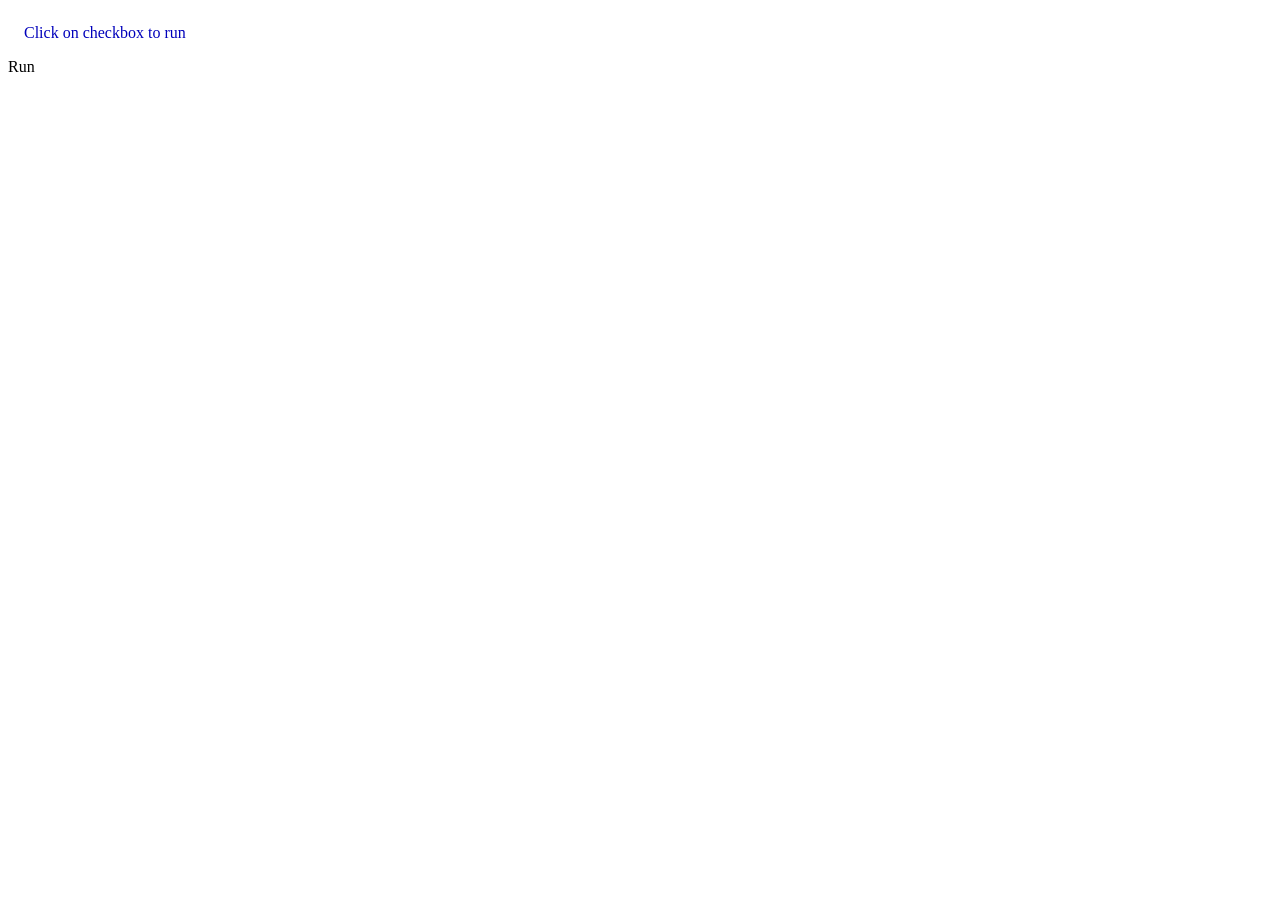
<file: sciter/widgets/inertial-indicator-curcular.htm>
<html>
    <head>
        <title>Test</title>
        <style>

        indicator 
        {
          aspect:BusyIndicator(particleSize: 1em, particles: 5);
          display:block;
          size:200dip;
          color: #00b;
          padding:1em;
          border:1dip solid black;
        }

        </style>
        <script type="text/tiscript">

        function BusyIndicator(params = {}) {

          var me = this;

          const particleSize = params.particleSize || 10pt;
          const particles = params.particles || 4;

          var positions = new Array(particles);

          function init() {
            for( var i in particles ) positions[i] = i * 0.15 - 1;  
          }

          function paint(gfx) {
            var (width,height) = me.box(#dimension);
            var cx = width / 2.0;
            var cy = height / 2.0;
            var size = me.toPixels(particleSize);
            var radius = size / 2;
            const PI = Math.PI;
            var ss = PI * radius.toFloat() / width; // diff angle
            gfx.fillColor(me.style#color);
            for( var (i,p) in positions ) {
              var offa = (i - particles / 2) * ss;
              var x = Math.cos((0.5 - p) * PI - offa) * cx + cx;
              var y = Math.sin((-0.5 - p) * PI - offa) * cy + cy;
              gfx.arc(x,y,radius,radius,0deg,360deg);
            }
            return true; // discard default content drawing
          }

          function step() {
            if(!me.state.busy) {
              me.refresh();
              return false;
            }
            for( var (i,p) in positions ) {
              var dx = Float.max(0.002, Math.abs(p) / 16.0);
              p += dx; if( p > 1.0 ) p = -1.0;
              positions[i] = p;
            }
            me.refresh();
            return true;
          }
    
          // this.value = true | false;
          me[#busy] = property (v) {
            get return me.state.busy;
            set {
              if(v) {
                init();
                me.paintContent = paint; // setup painter
                me.state.busy = true;
                me.animate(step);
              } else {
                me.paintContent = null; // remove script painter 
                me.state.busy = false;
              }
            }
          };

        }

        event change $(button#run) {
          $(indicator).busy = this.value;
        }


        </script>
    </head>
    <body>

    <indicator>Click on checkbox to run</indicator>

    <button|checkbox #run>Run</button>

    </body>
</html>
</file>
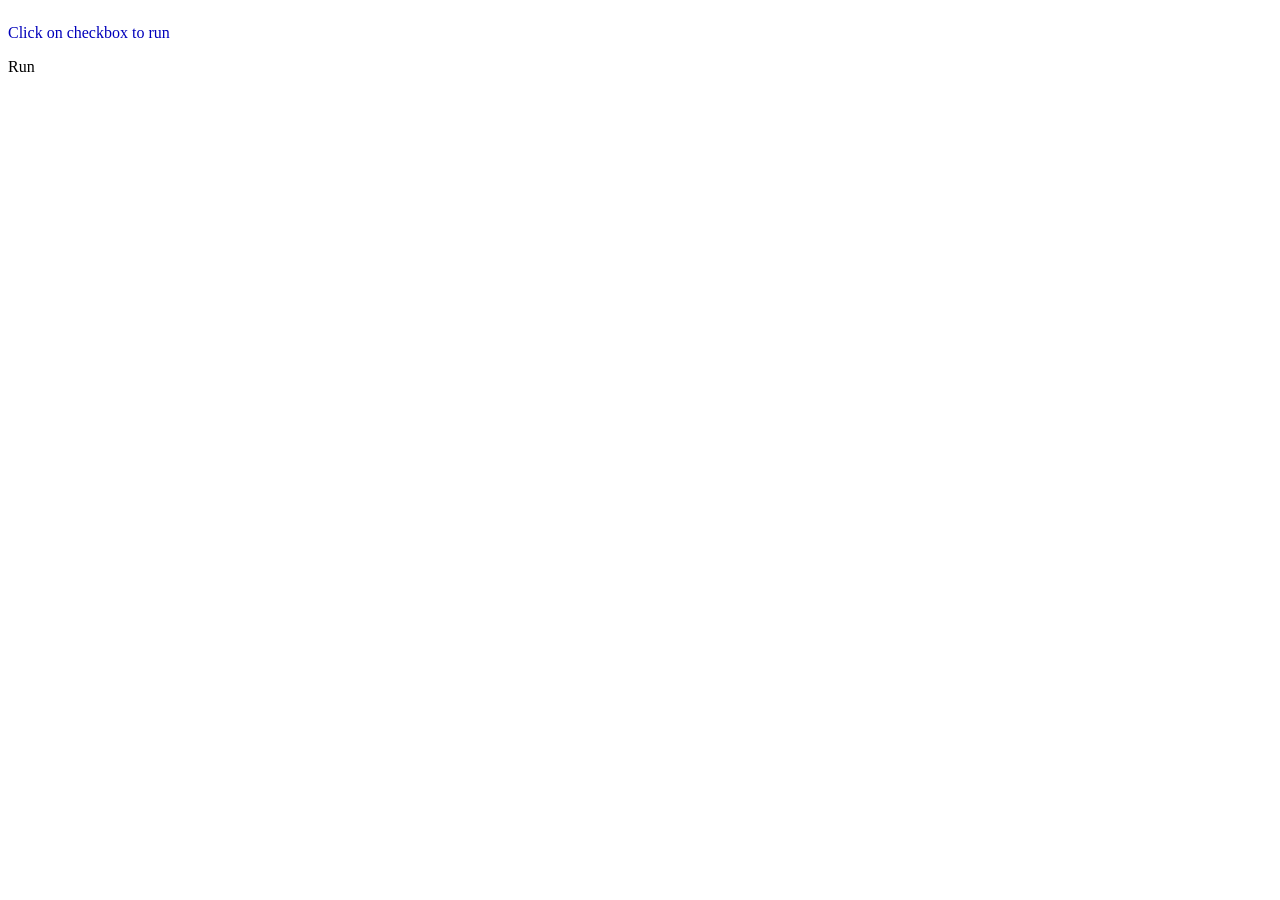
<file: sciter/widgets/inertial-indicator.htm>
<html>
    <head>
        <title>Test</title>
        <style>

        indicator 
        {
          aspect:BusyIndicator(psize:1em);
          display:block;
          width:*;
          color: #00b;
          padding:1em 0;
          border:1dip solid black;
        }

        </style>
        <script type="text/tiscript">

        function BusyIndicator(params = {}) {

          var me = this;

          const PARTICLES = 4;

          var positions = new Array(PARTICLES);

          function init() {
            for( var i in PARTICLES ) positions[i] = i * 0.15 - 1.0;  
          }

          const particleSize = params.psize || 10pt;

          function paint(gfx) {
            var width = me.box(#width);
            var height = me.box(#height);
            var size = me.toPixels(particleSize);
            var radius = size / 2;
            var y = height / 2;
            gfx.fillColor(me.style#color);
            gfx.pushLayer(#client-box)
            for( var (i,p) in positions ) {
              var x = (p + 0.5) * width + i * size;
              gfx.arc(x,y,radius,radius,0deg,360deg);
            }
            gfx.popLayer();
            return true; // discard default content drawing
          }

          function step() {
            if(!me.state.busy) {
              me.refresh();
              return false;
            }
            for( var (i,p) in positions ) {
              var dx = Float.max(0.001, Math.abs(p) / 16.0);
              p += dx; if( p > 1.0 ) p = -1.0;
              positions[i] = p;
            }
            me.refresh();
            return true;
          }
    
          // this.value = true | false;
          me[#busy] = property (v) {
            get return me.state.busy;
            set {
              if(v) {
                init();
                me.paintContent = paint; // setup painter
                me.state.busy = true;
                me.animate(step);
              } else {
                me.paintContent = null; // remove script painter 
                me.state.busy = false;
              }
            }
          };

        }

        event change $(button#run) {
          $(indicator).busy = this.value;
        }


        </script>
    </head>
    <body>

    <indicator>Click on checkbox to run</indicator>

    <button|checkbox #run>Run</button>

    </body>
</html>
</file>
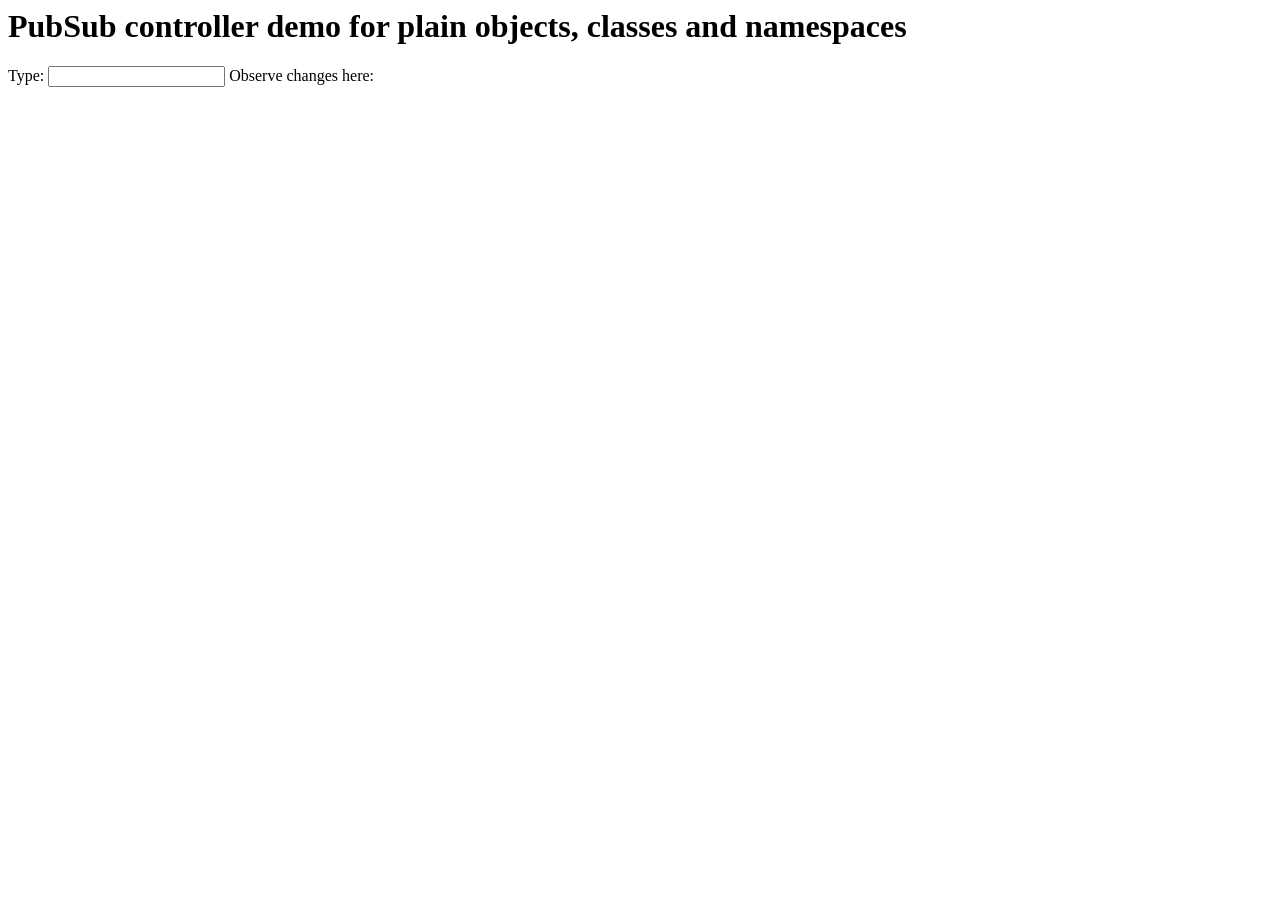
<file: sciter/widgets/pub-sub/demo.htm>
﻿<html>
  <head>
    <title></title>
    <style></style>
    <script type="text/tiscript">
      
      include "pub-sub.tis";
      
      var eventsource = PubSub({});
      
      // subscription
      eventsource.on("name:change", function(text) 
      { 
        $(output.name).value = text; 
      });
      
      // publishing (triggering the event)
      $(input.name).onValueChanged = function() {
        eventsource.post("name:change", this.value);
        //eventsource.trigger("name:change", this.value);
      }
    
    </script>
  </head>
<body>
  <h1>PubSub controller demo for plain objects, classes and namespaces</h1>
  Type: <input .name novalue="here" /> 
  Observe changes here: <output .name />
</body>
</html>
</file>
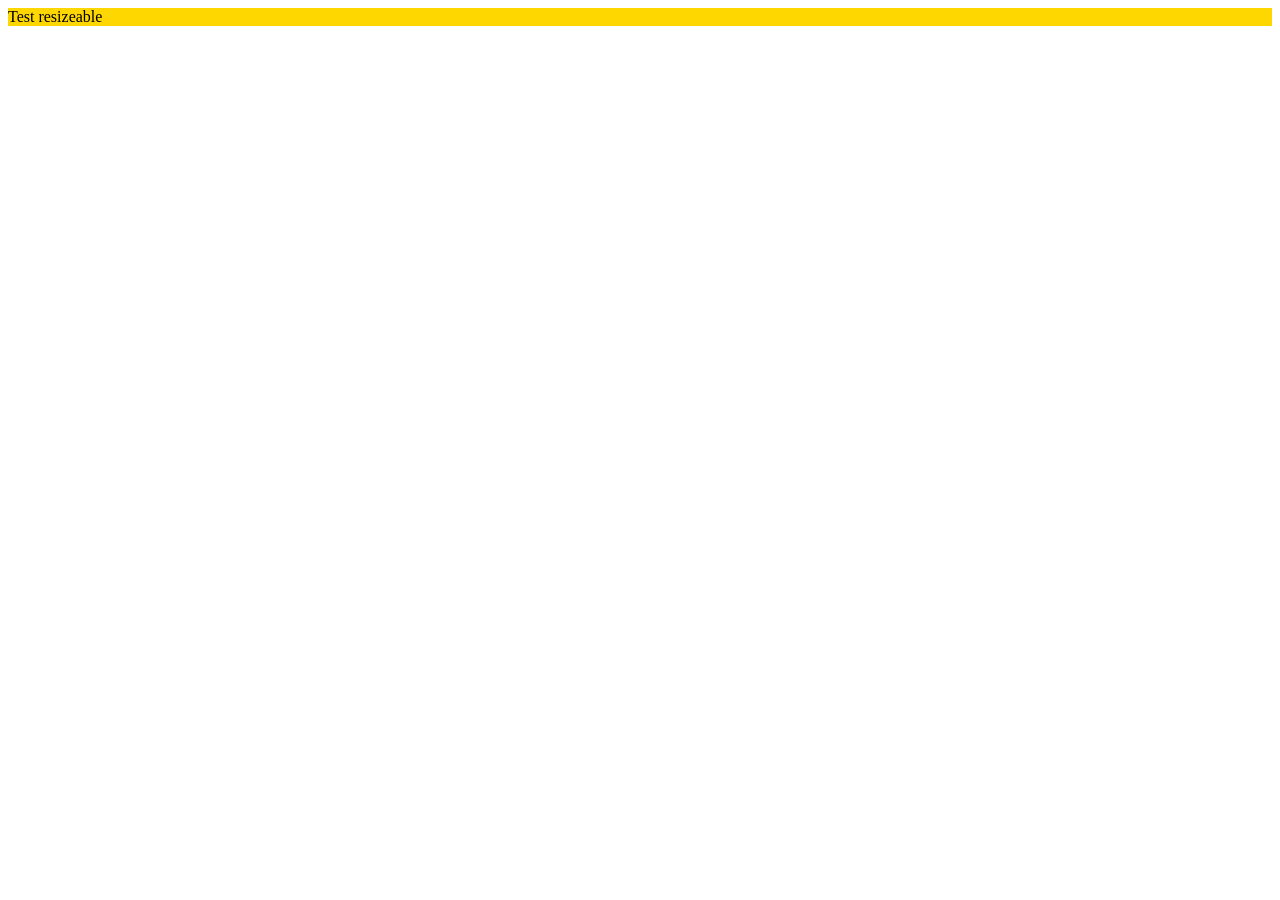
<file: sciter/widgets/resizeable/test.htm>
<html>
    <head>
        <title>Test</title>
        <style>
          @import url(resizeable.css);

          div { size:200dip; 
                min-width:min-content; 
                min-height:min-content;
                max-width:600dip;
                max-height:500dip;
                background:gold  ; 
          }
          div.mouse-on-corner { cursor: se-resize; }

        </style>
        <script type="text/tiscript"></script>
    </head>
    <body>

      <div resizeable>Test resizeable</div>


    </body>
</html>
</file>
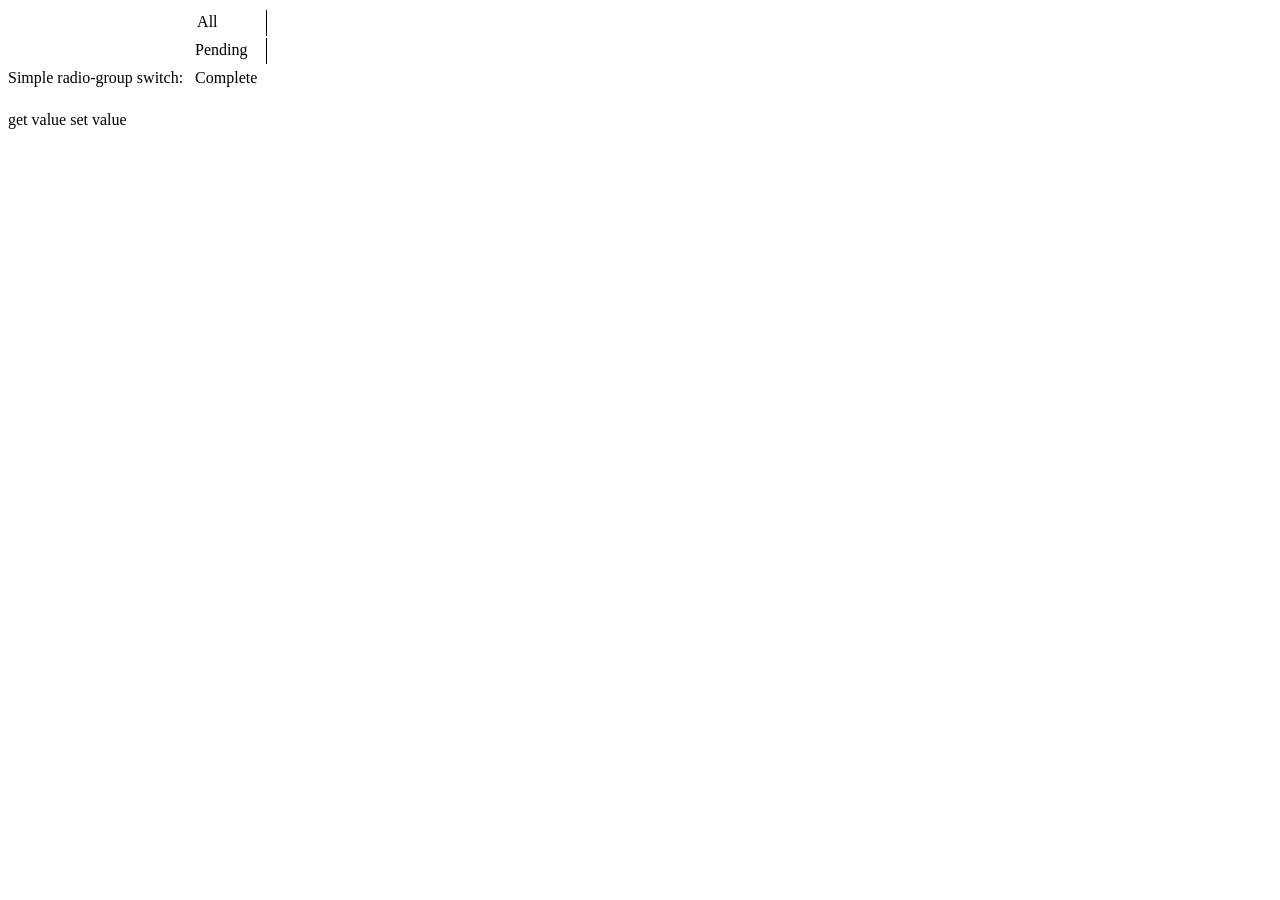
<file: sciter/widgets/switch/switch.htm>
<html>
  <head>
    <title></title>
    <style>
      @import url(switch.css);
    </style>
    <script type="text/tiscript">
    
    $(button#get).onClick = function() { $(#out).text = String.printf("switch value:%V", $(switch).value); }
    $(button#set).onClick = function() { $(switch).value = 1; }
    
    </script>
  </head>
<body>
  Simple radio-group switch: 
  <switch>
    <option value=0>All</option>
    <option value=1>Pending</option>
    <option value=2>Complete</option>
  </switch>
  <p>
    <button#get>get value</button>
    <button#set>set value</button>
  </p>
  <pre #out>
  </pre>
</body>
</html>
</file>
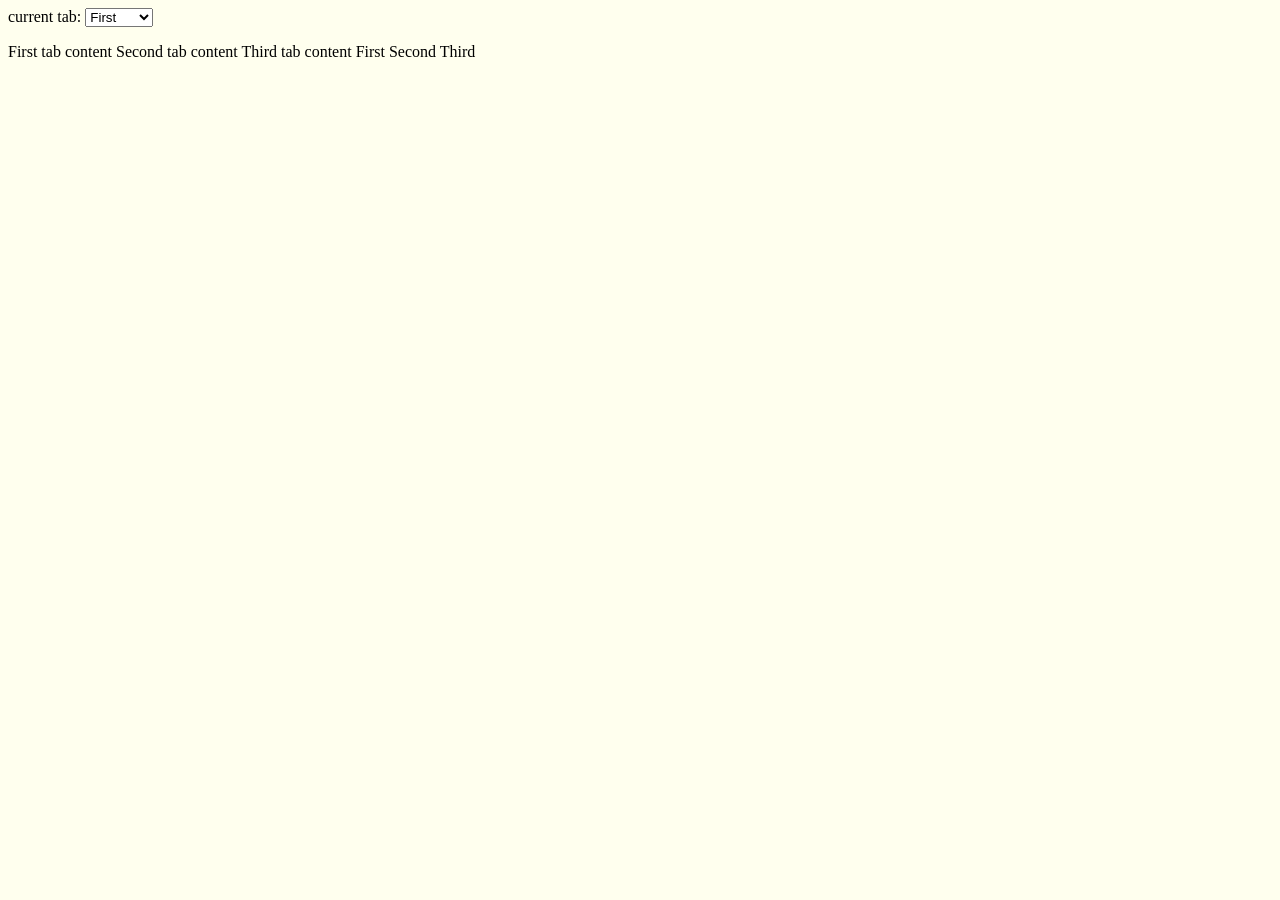
<file: sciter/widgets/tabs/sample-bottom.htm>
<html>
  <head>
  <title></title>
  <style>
    @import url(tabs.css);
    
    html { background:#ffffee; }
    form { margin-bottom:1em; }
    section { text-align: center; vertical-align:middle; }
    
  </style>
  <script type="text/tiscript">
  
    self.subscribe("statechange","tabs", function() { $(select).value = this.current; });
    self.subscribe("change", "select", function() { $(tabs).current = this.value; });
  
  </script>
  </head>
<body>

  <form>
    current tab: <select #current-tab>
      <option value=first>First</option>
      <option value=second>Second</option>
      <option value=third>Third</option>
    </select>
  </form>

  <tabs.bottom>
    <section(first)>
      First tab content
    </section>
    <section(second)>
      Second tab content
    </section>
    <section(third)>
      Third tab content
    </section>
    <div.strip>
      <label for=first >First</label>
      <label for=second >Second</label>
      <label for=third >Third</label>
    </div>
  </tabs>


</body>
</html>
</file>
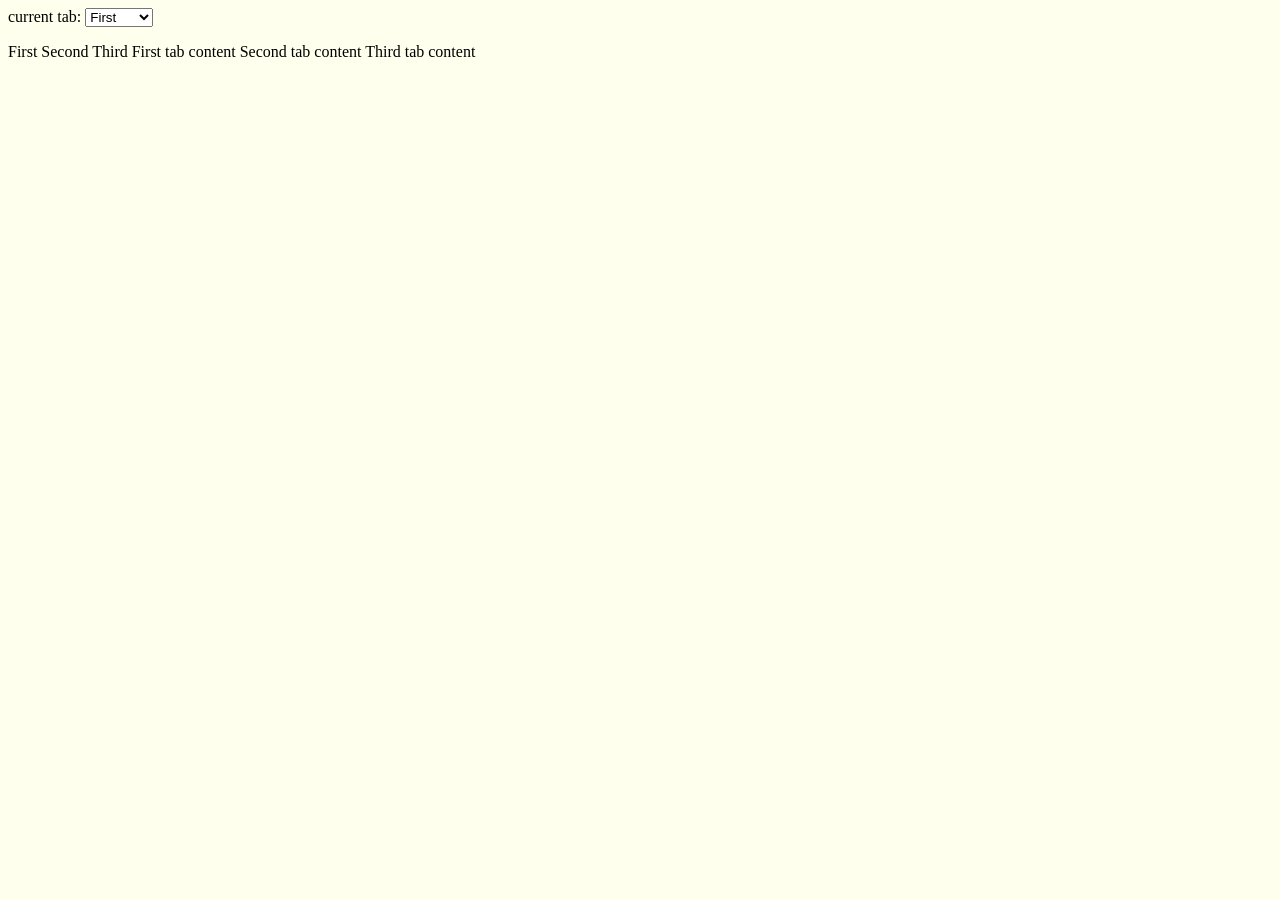
<file: sciter/widgets/tabs/sample.htm>
<html>
  <head>
  <title></title>
  <style>
    @import url(tabs.css);
    
    html { background:#ffffee; }
    form { margin-bottom:1em; }
    section { text-align: center; vertical-align:middle; }
    
  </style>
  <script type="text/tiscript">
  
    self.subscribe("statechange","tabs", function() { $(select).value = this.current; });
    self.subscribe("change", "select", function() { $(tabs).current = this.value; });
  
  </script>
  </head>
<body>

  <form>
    current tab: <select #current-tab>
      <option value=first>First</option>
      <option value=second>Second</option>
      <option value=third>Third</option>
    </select>
  </form>

  <tabs #test>
    <div.strip>
      <label for=first >First</label>
      <label for=second >Second</label>
      <label for=third >Third</label>
    </div>
    <section(first)>
      First tab content
    </section>
    <section(second)>
      Second tab content
    </section>
    <section(third)>
      Third tab content
    </section>
  </tabs>


</body>
</html>
</file>
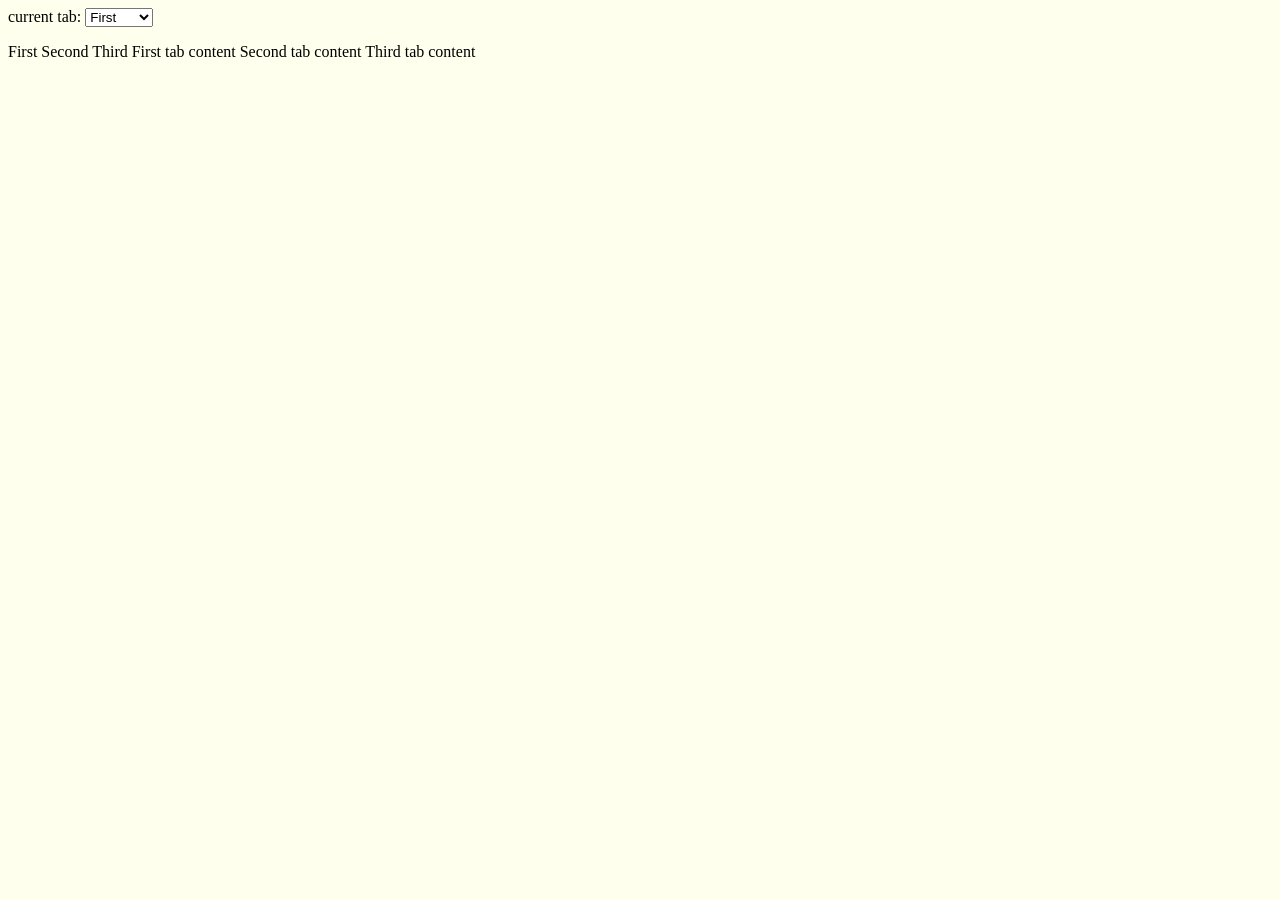
<file: sciter/widgets/tabs2/sample-bottom.htm>
<html>
  <head>
  <title></title>
  <style>
    @import url(tabs.css);
    
    html { background:#ffffee; }
    form { margin-bottom:1em; }
    section { text-align: center; vertical-align:middle; }
    
  </style>
  <script type="text/tiscript">
  
    self.subscribe("statechange","tabs", function() { $(select).value = this.current; });
    self.subscribe("change", "select", function() { $(tabs).current = this.value; });
  
  </script>
  </head>
<body>

  <form>
    current tab: <select #current-tab>
      <option value=first>First</option>
      <option value=second>Second</option>
      <option value=third>Third</option>
    </select>
  </form>

  <tabs.bottom>
    <strip>
      <label for=first >First</label>
      <label for=second >Second</label>
      <label for=third >Third</label>
    </strip>
    <panels>
      <section(first)>
        First tab content
      </section>
      <section(second)>
        Second tab content
      </section>
      <section(third)>
        Third tab content
      </section>
    </panels>
  </tabs>


</body>
</html>
</file>
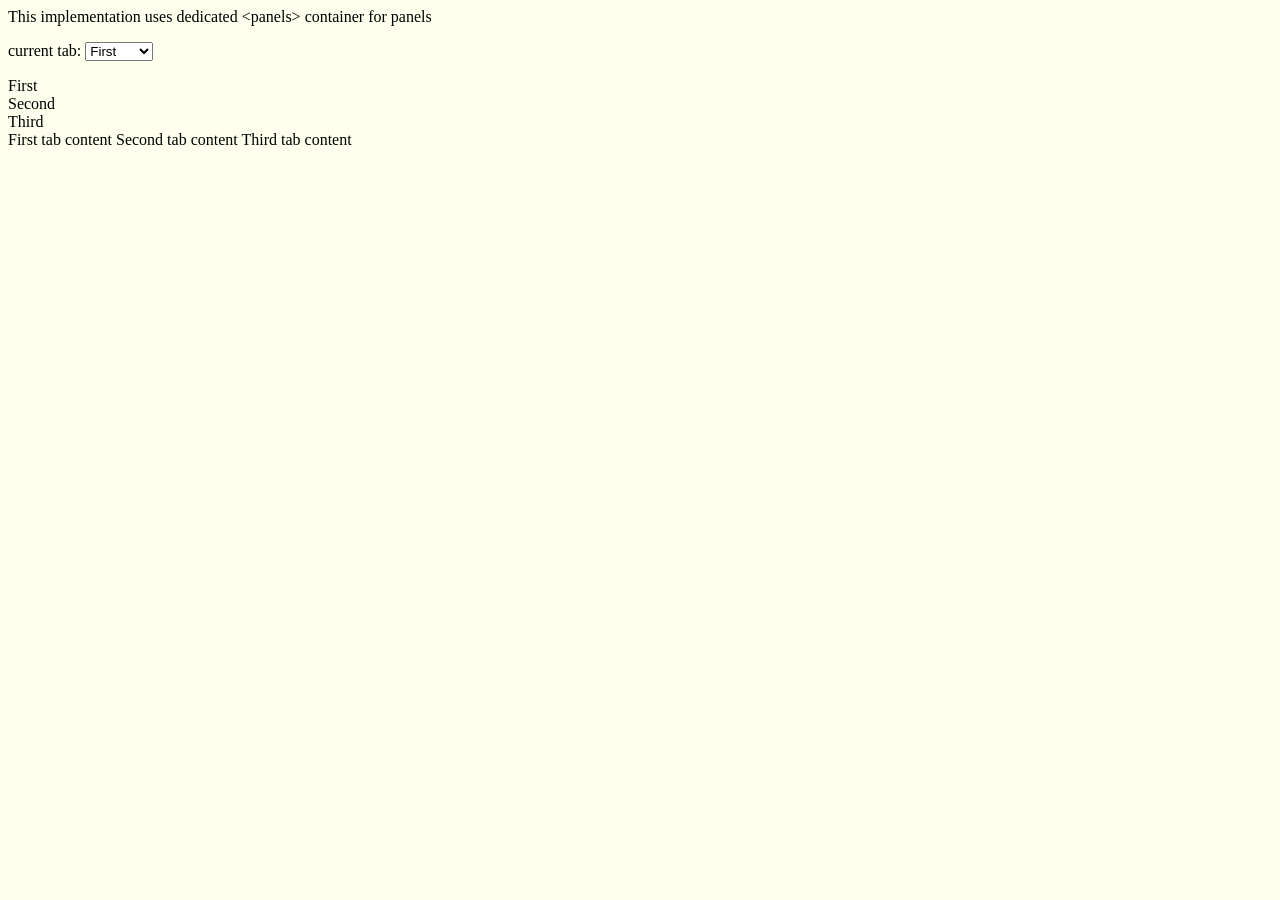
<file: sciter/widgets/tabs2/sample.htm>
<html>
  <head>
  <title></title>
  <style>
    @import url(tabs.css);
    
    html { background:#ffffee; }
    form { margin-bottom:1em; }
    section { text-align: center; vertical-align:middle; }
    
  </style>
  <script type="text/tiscript">

    event statechange $(tabs) {
      $(select).value = this.current;
    }

    event change $(select) {
      $(tabs).current = this.value;
    }

  
  </script>
  </head>
<body>

  <p>This implementation uses dedicated &lt;panels&gt; container for panels</p>

  <form>
    current tab: <select #current-tab>
      <option value=first>First</option>
      <option value=second>Second</option>
      <option value=third>Third</option>
    </select>
  </form>

  <tabs #test>
    <strip>
      <label for=first >First</label>
      <label for=second >Second</label>
      <label for=third selected>Third</label>
    </strip>
    <panels>
      <section(first)>
        First tab content
        <input|text #n1 >
        <input|text #n2 >
      </section>
      <section(second)>
        Second tab content
        <input|text #n3 value="n3" >
        <input|text #n4 value="n4" >
      </section>
      <section(third)>
        Third tab content
        <input|text #n5 value="n5" >
        <input|text #n6 value="n6" >
      </section>
    </panels>
  </tabs>


</body>
</html>
</file>
